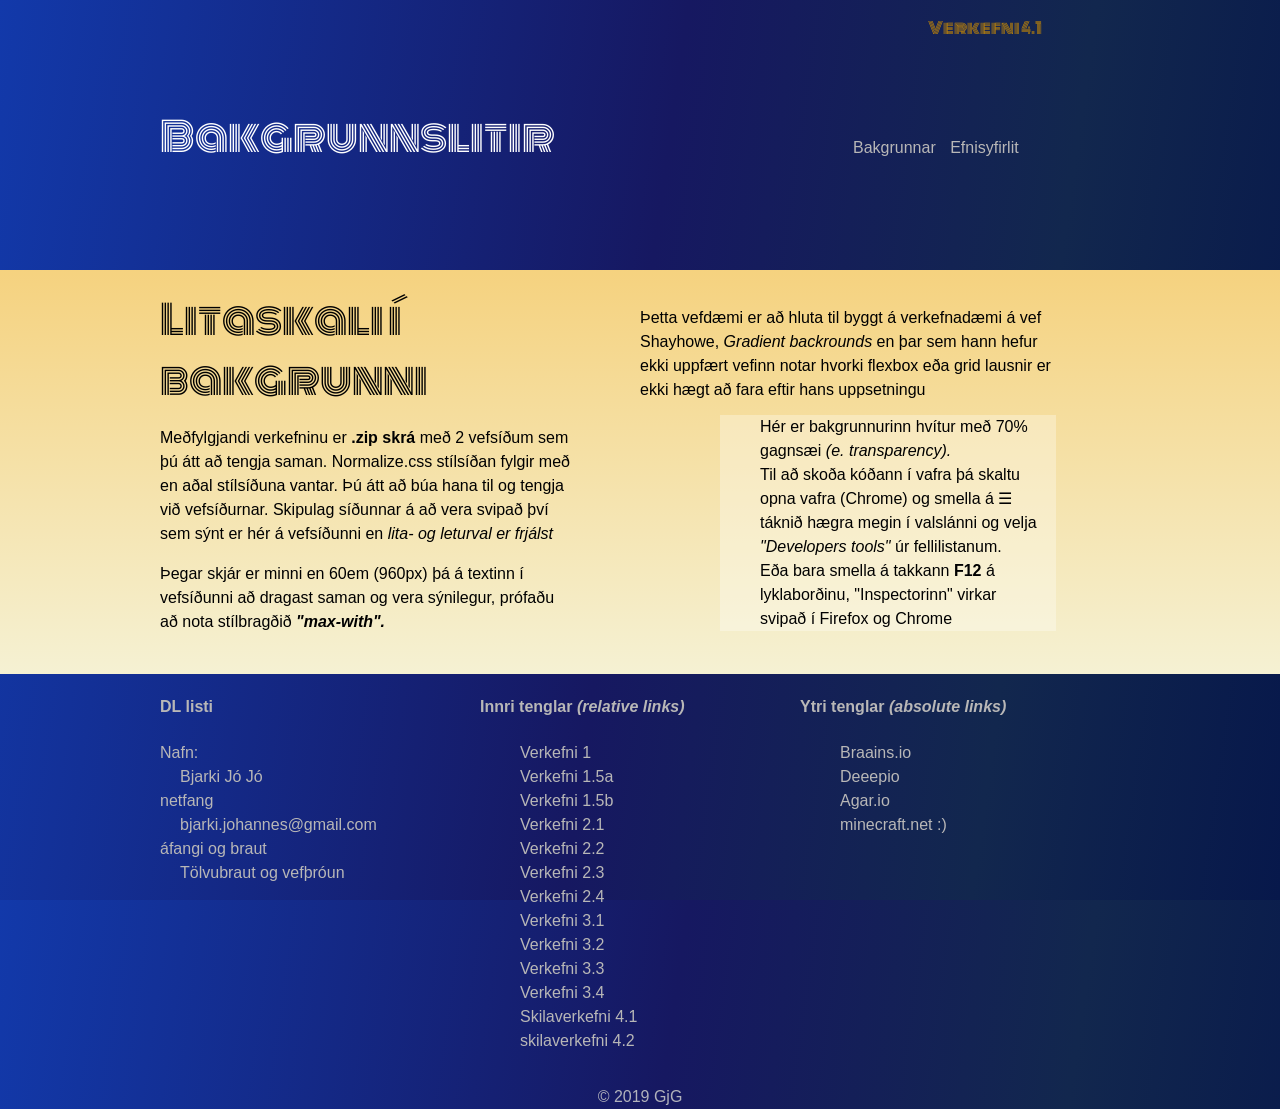
<file: index.html>
<!DOCTYPE html>
<html lang="is">
  <head>    
    <meta name="viewport" content="width=device-width, initial-scale=1.0">
    <meta charset="utf-8"> 
    <title>Verkefni 4.1 bakgrunnar</title>
    <!-- veljið leturgerð af http://fonts.google.com-->
    <style>
      @import url('https://fonts.googleapis.com/css?family=Monoton&display=swap');
      </style>
    <link rel="stylesheet" href="styles.css">
  </head>
  <body> 
    <header class="container  col-2">
      <div>
        <h1>
          Bakgrunnslitir
        </h1>
      </div>
      <div>
        <p class="verkefni">Verkefni 4.1</p>
        <nav class="topnav">
          <a href="#" title="bakgrunnar">Bakgrunnar</a>
          <a href="inner4.html" title="Efnisyfirlit">Efnisyfirlit</a>
        </nav>
      </div>
    </header>
    <section class="litur"> 
      <main class="container col-2 gap-4">
        <section>
          <h1>Litaskali í bakgrunni </h1>
          <p>Meðfylgjandi verkefninu er <strong>.zip skrá </strong>með 2 vefsíðum sem þú átt að tengja saman.  Normalize.css stílsíðan fylgir með en aðal stílsíðuna vantar. Þú átt að búa hana til og tengja við vefsíðurnar. Skipulag síðunnar á að vera svipað því sem sýnt er hér á vefsíðunni en <em>lita- og leturval er frjálst</em></p>       
          <p>Þegar skjár er minni en 60em (960px) þá á textinn í vefsíðunni að dragast saman og vera sýnilegur, prófaðu að nota stílbragðið <em><strong>"max-with".</strong></em></p>
        </section>
        <section> 
          <p>Þetta vefdæmi er að hluta til byggt á verkefnadæmi á vef Shayhowe,<em> Gradient backrounds</em> en þar sem hann hefur ekki uppfært vefinn notar hvorki flexbox eða grid lausnir er ekki hægt að fara eftir hans uppsetningu </p>
          <blockquote>Hér er bakgrunnurinn hvítur með 70% gagnsæi <i>(e. transparency).</i><br>Til að skoða kóðann í vafra þá skaltu opna vafra (Chrome) og smella á &#9776; táknið hægra megin í valslánni og velja <em>"Developers tools"</em> úr fellilistanum.<br> Eða bara smella á takkann <b>F12</b> á lyklaborðinu, "Inspectorinn" virkar svipað í Firefox og Chrome</blockquote></p>
        </section>
      </main>
    </section>
    <footer class="container col-3">
      <nav>
        <h4>DL listi </h4>
        <dt>Nafn:</dt>
        <dd>Bjarki Jó Jó</dd>
      <dt>netfang</dt>
        <dd>bjarki.johannes@gmail.com</dd>
      <dt>áfangi og braut</dt>
        <dd>Tölvubraut og vefþróun</dd>

      </nav>
      <nav>
        <h4>Innri tenglar <em>(relative links)</em></h4>
        <ul><!-- inner links hér þarf að aðlaga slóðir að eigin verkefnum -->
          <li><a href="skilaverkefni1.html">Verkefni 1</a></li>
          <li><a href="skilaverkefni1.5.a.html">Verkefni 1.5a</a></li>
          <li><a href="skilaverkefni1.5.b.html">Verkefni 1.5b</a></li>
          <li><a href="2.1.html">Verkefni 2.1</a></li>
          <li><a href="2.2.html">Verkefni 2.2</a></li>
          <li><a href="2.3.html">Verkefni 2.3</a></li>
          <li><a href="2.4.html">Verkefni 2.4</a></li>
          <li><a href="Skilaverkefni3Vef/3.1.html">Verkefni 3.1</a></li>
          <li><a href="Skilaverkefni3Vef/3.2.html">Verkefni 3.2</a></li>
          <li><a href="Skilaverkefni3Vef/3.3.html">Verkefni 3.3</a></li>
          <li><a href="Skilaverkefni3Vef/3.4.html">Verkefni 3.4</a></li>  
          <li><a href="#">Skilaverkefni 4.1</a></li>   
          <li><a href="inner.html">skilaverkefni 4.2</a></li>
        </ul>
      </nav>
      <nav>
        <h4>Ytri tenglar <em>(absolute links)</em></h4>
        <ul> <!-- Absolute links "target _blank" opnar nýjan glugga í vafranum !aðeins notað þegar vísað er út úr eigin vef-->
          <li> 
            <a href="http://www.modd.io/play/two-houses" target="_blank" title="Vefgrunnur">Braains.io</a>        
          </li>  
          <li>
            <a href="https://deeeep.io/new/" target="_blank" title="Vefgrunnur">Deeepio</a> 
          </li>
          <li>
            <a href="https://agar.io/#ffa" target="_blank" title="Vefgrunnur">Agar.io</a></li> 
          </li>
          <li>
            <a href="https://www.minecraft.net/en-us/download.jsp" target="_blank" title="Vefgrunnur">minecraft.net :)</a></li> 
          </li>
      </nav>
      </footer>
    <p class="copy">&copy; 2019 GjG</p>
  </body>
</html>
</file>
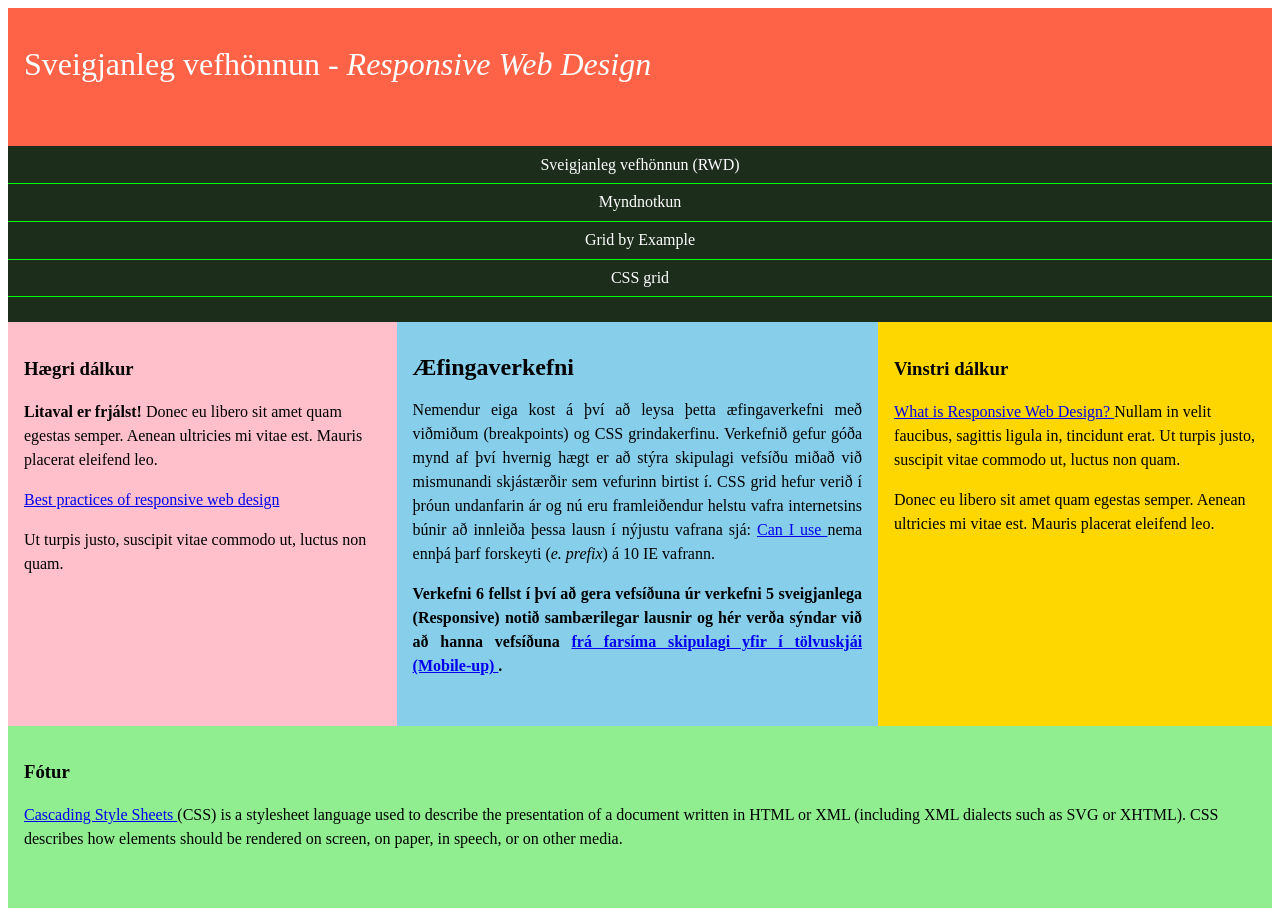
<file: Vef6/index.html>
<!DOCTYPE html>
<html>
<head>
	<meta name="viewport" content="width=device-width, initial-scale=1.0">
	<!-- "viewport" þvingar farsíma vafra til að birta gögn 1:1 og þá virka viðmið (breakpoints) í stílsíðum -->
	<meta charset="utf-8">
	<title>Verkefni 1</title>
	<link rel="stylesheet" type="text/css" href="styles.css">
</head> 
<body> 
    <nav class="topnav">
        <ul class="topmenu">
			<li><a href="https://bjarkijohannes.github.io/Vef6/index.html">Sveigjanleg vefhönnun (RWD)</a></li>
			<li><a href="https://bjarkijohannes.github.io/Vef6/myndir.html">Myndnotkun</a></li>
			<li><a href="https://gridbyexample.com/">Grid by Example</a></li>
			<li><a href="https://scrimba.com/g/gR8PTE">CSS grid</a></li>
		</ul>
    </nav>
	<header>
		<h1>Sveigjanleg vefhönnun - <i>Responsive Web Design</i></h1>
	</header>
	<main> 
		<article class="midja">
			<h2>Æfingaverkefni</h2>
			<p>Nemendur eiga kost á því að leysa þetta æfingaverkefni með viðmiðum (breakpoints) og CSS grindakerfinu. Verkefnið gefur góða mynd af því hvernig hægt er að stýra skipulagi vefsíðu miðað við mismunandi skjástærðir sem vefurinn birtist í. CSS grid hefur verið í þróun undanfarin ár og nú eru framleiðendur helstu vafra internetsins búnir að innleiða þessa lausn í nýjustu vafrana sjá: <a href="https://caniuse.com/"> Can I use </a> nema ennþá þarf forskeyti (<em>e. prefix</em>) á 10 IE vafrann.
			</p>
			<h4> Verkefni 6 fellst í því að gera vefsíðuna úr verkefni 5 sveigjanlega (Responsive) notið sambærilegar lausnir og hér verða sýndar við að hanna vefsíðuna <a href="https://developer.mozilla.org/en-US/docs/Web/CSS/CSS_Grid_Layout/Realizing_common_layouts_using_CSS_Grid_Layout"> frá farsíma skipulagi yfir í tölvuskjái (Mobile-up) </a>.
			</h4>
		</article>
		</article>
		<aside class="vinstri">
			<h3>Vinstri dálkur</h3>
			<p><a href="https://www.w3schools.com/html/html_responsive.asp"> What is Responsive Web Design? </a>  Nullam in velit faucibus, sagittis ligula in, tincidunt erat. Ut turpis justo, suscipit vitae commodo ut, luctus non quam.
			</p>
			<p>Donec eu libero sit amet quam egestas semper. Aenean ultricies mi vitae est. Mauris placerat eleifend leo.</p>
		</aside>
		<aside class="haegri">
			<h3>Hægri dálkur</h3>
			<p><strong>Litaval er frjálst!</strong> Donec eu libero sit amet quam egestas semper. Aenean ultricies mi vitae est. Mauris placerat eleifend leo.</p>
			<p><a href="https://www.uxpin.com/studio/blog/best-practices-examples-of-excellent-responsive-design/">Best practices of responsive web design </a>
			</p>
			<p>Ut turpis justo, suscipit vitae commodo ut, luctus non quam.
			</p>
		</aside>
	</main>
	<footer>
		<h3>Fótur</h3>
		<p><a href="https://developer.mozilla.org/en-US/docs/Web/CSS">Cascading Style Sheets </a>  (CSS) is a stylesheet language used to describe the presentation of a document written in HTML or XML (including XML dialects such as SVG or XHTML). CSS describes how elements should be rendered on screen, on paper, in speech, or on other media.</p>
	</footer>
</body>
</html>
</file>
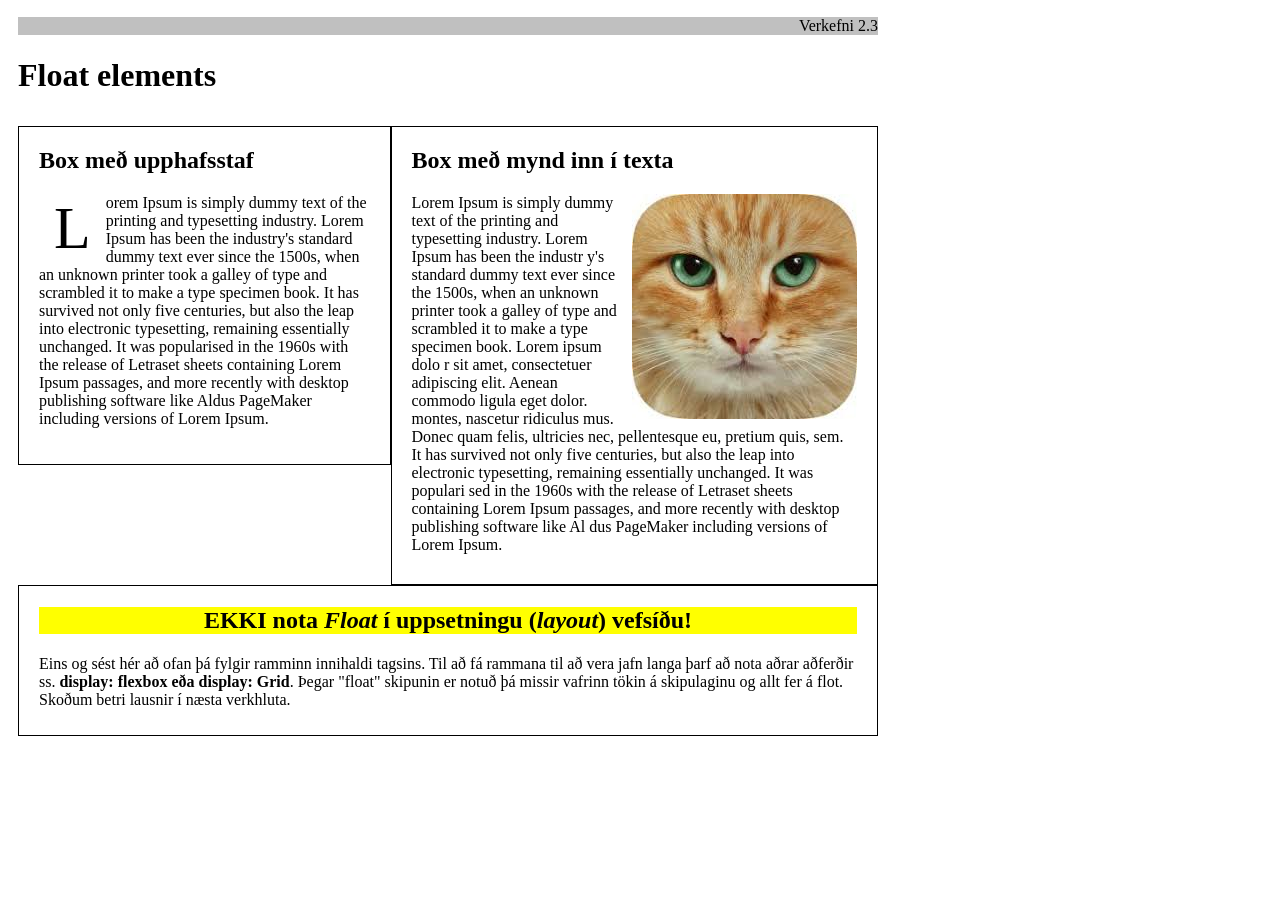
<file: Skilaverkefni2vef/verkefni-23/index.html>
<!DOCTYPE html>
<html lang="en">
  <head>
    <meta charset="utf-8">
    <title>Verkefni 2.3 float</title>
        <link rel="stylesheet" href="stilsidan.css">
  </head>
  <body>
    <header>
      <p>Verkefni 2.3</p>
      <h1>Float elements</h1>
    </header>
    <div class="group">
        <section class="box">
            <h2>Box með upphafsstaf</h2>
            <p><span class="bigL">L</span>orem Ipsum is simply dummy text of the printing and typesetting industry. Lorem Ipsum has been the industry's standard dummy text ever since the 1500s, when an unknown printer took a galley of type and scrambled it to make a type specimen book. It has survived not only five centuries, but also the leap into electronic typesetting, remaining essentially unchanged. It was popularised in the 1960s with the release of Letraset sheets containing Lorem Ipsum passages, and more recently with desktop publishing software like Aldus PageMaker including versions of Lorem Ipsum.</p>
        </section>
        <section class="box2">
            <h2>Box með mynd inn í texta</h2>
            <p><span class="imgR"><img src="cat.jpg"></span>Lorem Ipsum is simply dummy text of the printing and typesetting industry. Lorem Ipsum has been the industr
              y's standard dummy text ever since the 1500s, when an unknown printer took a galley of type and scrambled it to make a type specimen book. Lorem ipsum dolo
              r sit amet, consectetuer adipiscing elit. Aenean commodo ligula eget dolor.  
              montes, nascetur ridiculus mus. Donec quam felis, ultricies nec, pellentesque eu, pretium quis, sem.  It has survived not only five centuries, but also the leap into electronic typesetting, remaining essentially unchanged. It was populari
               sed in the 1960s with the release of Letraset sheets containing Lorem Ipsum passages, and more recently with desktop publishing software like Al
               dus PageMaker including versions of Lorem Ipsum.</p>
        </section>
    </div>
    <div class="group2">
        <section>
            <h2 class="athugid">EKKI nota <em>Float</em> í uppsetningu (<em>layout</em>) vefsíðu!</h2>
            <p>Eins og sést hér að ofan þá fylgir ramminn innihaldi tagsins. Til að fá rammana til að vera jafn langa þarf að nota aðrar aðferðir ss.<strong> display: flexbox eða display: Grid</strong>. Þegar "float" skipunin er notuð þá missir vafrinn tökin á skipulaginu og allt fer á flot. Skoðum betri lausnir í næsta verkhluta. </p>
        </section>
    </div>
  </body>
</html>
</file>
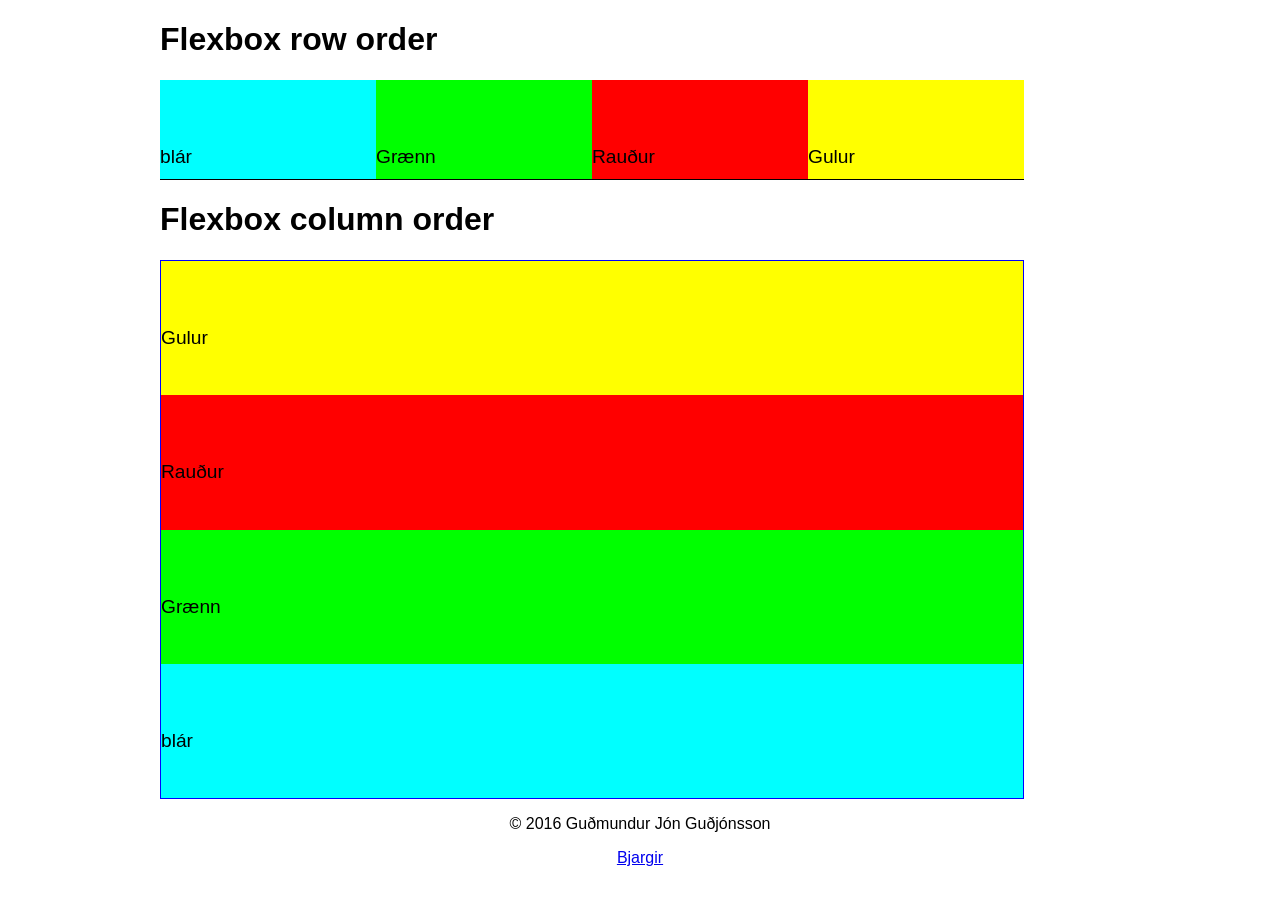
<file: Skilaverkefni2vef/verkefni-24/index.html>
<!DOCTYPE html>
<html>
<head>
	<meta charset="utf-8">
	<meta name="viewport" content="width=device-width, initial-scale=1.0">
	<meta name="description" content="Flexbox row & column order">
	<meta name="author" content="Guðmundur Jón Guðjónsson">
	<title>Flexbox row & column order</title>
	<link rel="stylesheet" type="text/css" href="order.css">
</head>
<body>
	<h1>Flexbox row order</h1>
	<section class="row">
		<div class="blar"><p class="box">blár</p></div>
		<div class="graenn"><p class="box">Grænn</p></div>
		<div class="raudur"><p class="box">Rauður</p></div>
		<div class="gulur"><p class="box">Gulur</p></div>
	</section>
	<h1>Flexbox column order</h1>
	<section class="col">
		<div class="blar"><p class="box">blár</p></div>
		<div class="graenn"><p class="box">Grænn</p></div>
		<div class="raudur"><p class="box">Rauður</p></div>
		<div class="gulur"><p class="box">Gulur</p></div>
	</section>
	<section>
		<footer>
			<p>&copy; 2016 Guðmundur Jón Guðjónsson</p>
			<p><a href="https://github.com/vefgrunnur/vefgrunnur.github.io/wiki" target="_blank"> Bjargir </a></p>
		</footer>
	</section>
</body>
</html>
</file>
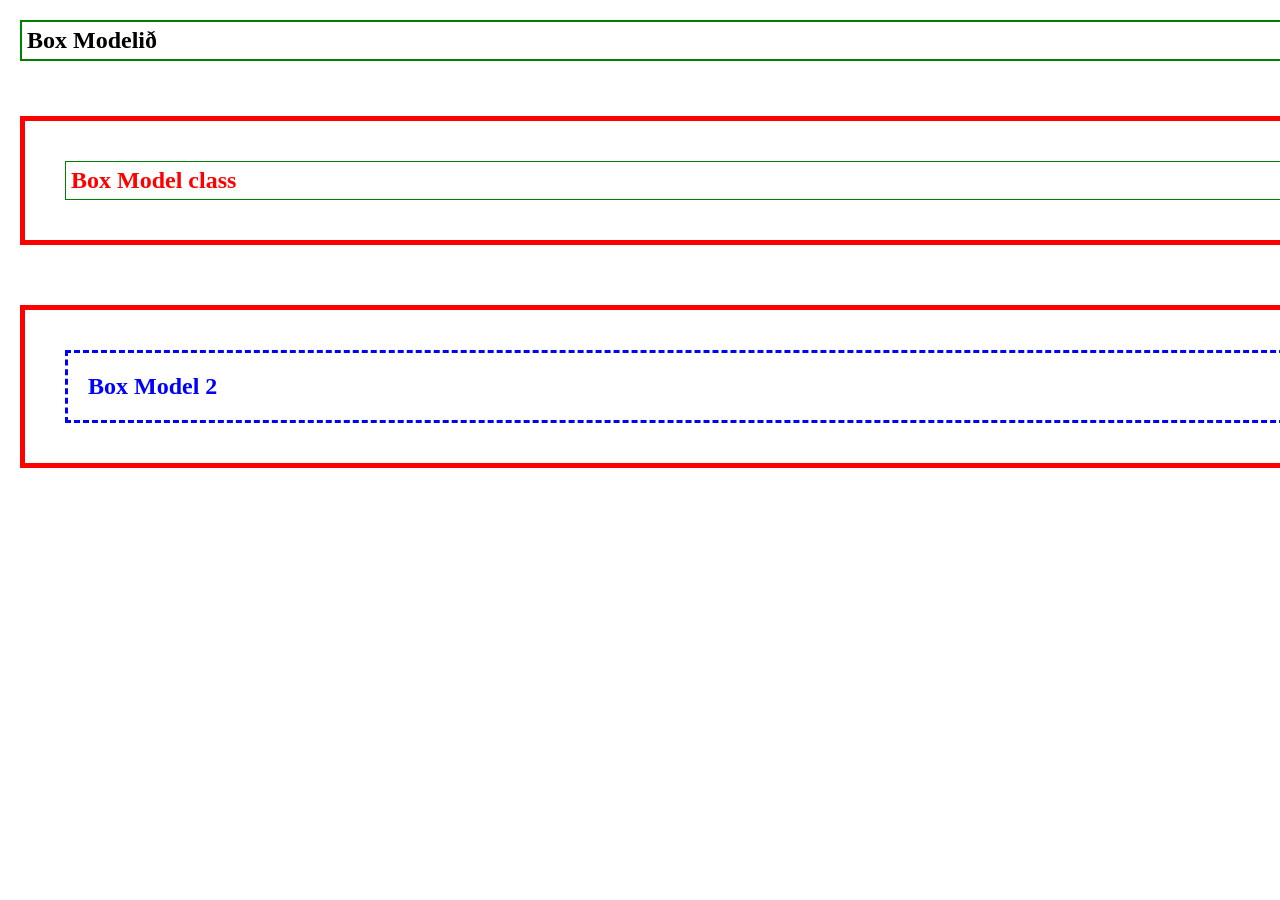
<file: 2.1.html>
<!DOCTYPE html>
<head>
    <meta charset="utf-8">
    <link rel = "stylesheet" href = "2.1.css">
</head>

<body>
    <section class = "container">
        
    <h1 class="Box1">Box Modelið</h1>
    <h1 class="Box2"><div class="red">Box Model class</div></h1>
    <h1 class="Box3"><div class="blue">Box Model 2</div></h1>

</section>

</body>
</html>
</file>
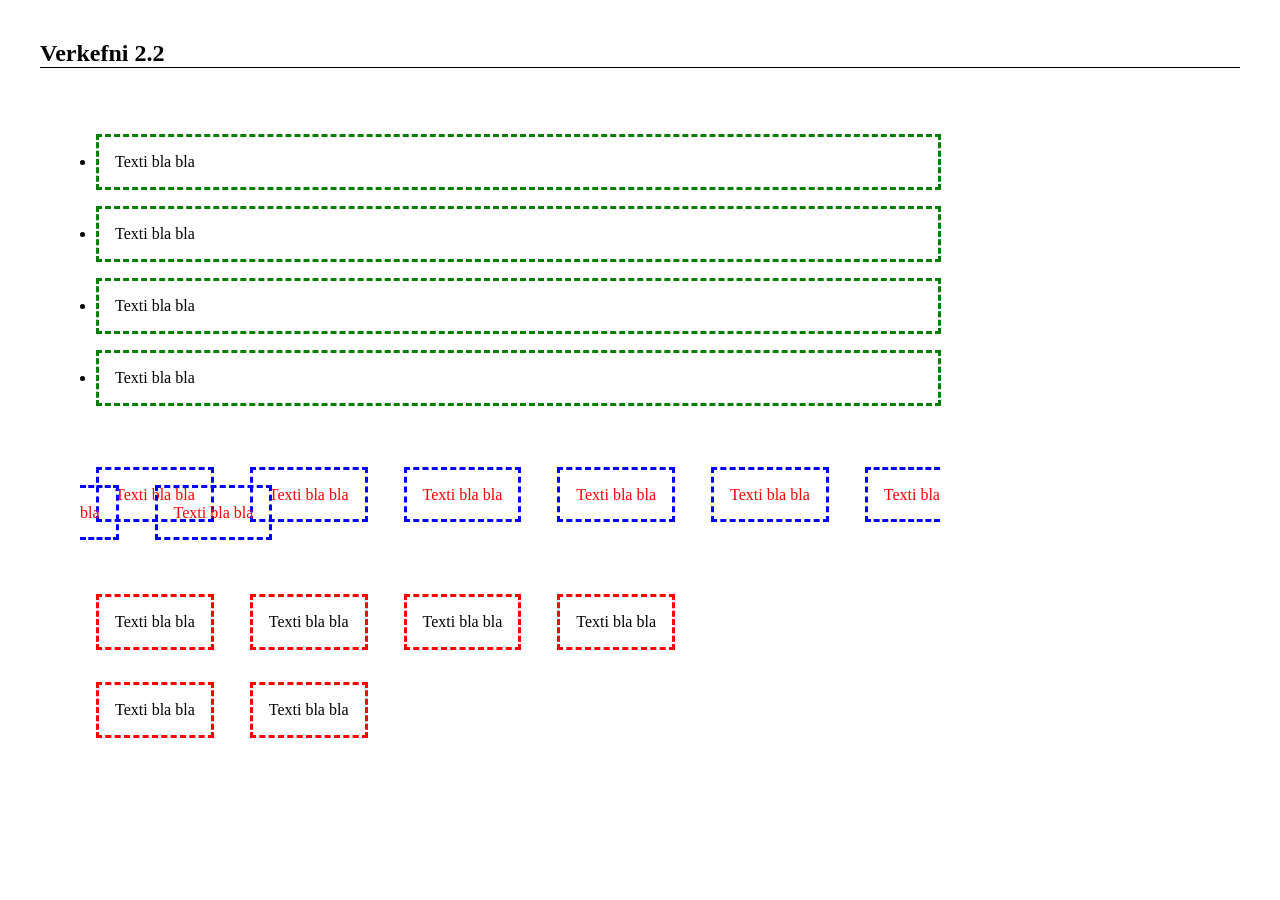
<file: 2.2.html>
<!DOCTYPE html>
<head>
    <meta charset="utf-8">
    <title>Box Modelið</title>
    <link rel="stylesheet" href="2.2.css">
</head>

<body>

<h2><strong>Verkefni 2.2</strong></h2>

<div class="container1"></div>
  
<ul class="intro">
<li>Texti bla bla</li>
<li>Texti bla bla</li>
<li>Texti bla bla</li>
<li>Texti bla bla</li>

</ul>
</div>


<div class="container2">

<div class="inline">

<p class="grid-item 1">Texti bla bla</p>
<p class="grid-item 2">Texti bla bla</p>
<p class="grid-item 3">Texti bla bla</p>
<p class="grid-item 4">Texti bla bla</p>
<p class="grid-item 5">Texti bla bla</p>
<p class="grid-item 6">Texti bla bla</p>
<p class="grid-item 7">Texti bla bla</p>


</div>
</div>
<div class="container3">
<ul class="in_line_block">
    <li>Texti bla bla</li>
    <li>Texti bla bla</li>
    <li>Texti bla bla</li>
    <li>Texti bla bla</li>
    <li>Texti bla bla</li>
    <li>Texti bla bla</li>
</ul>
</div>


</body>
</html>
</file>
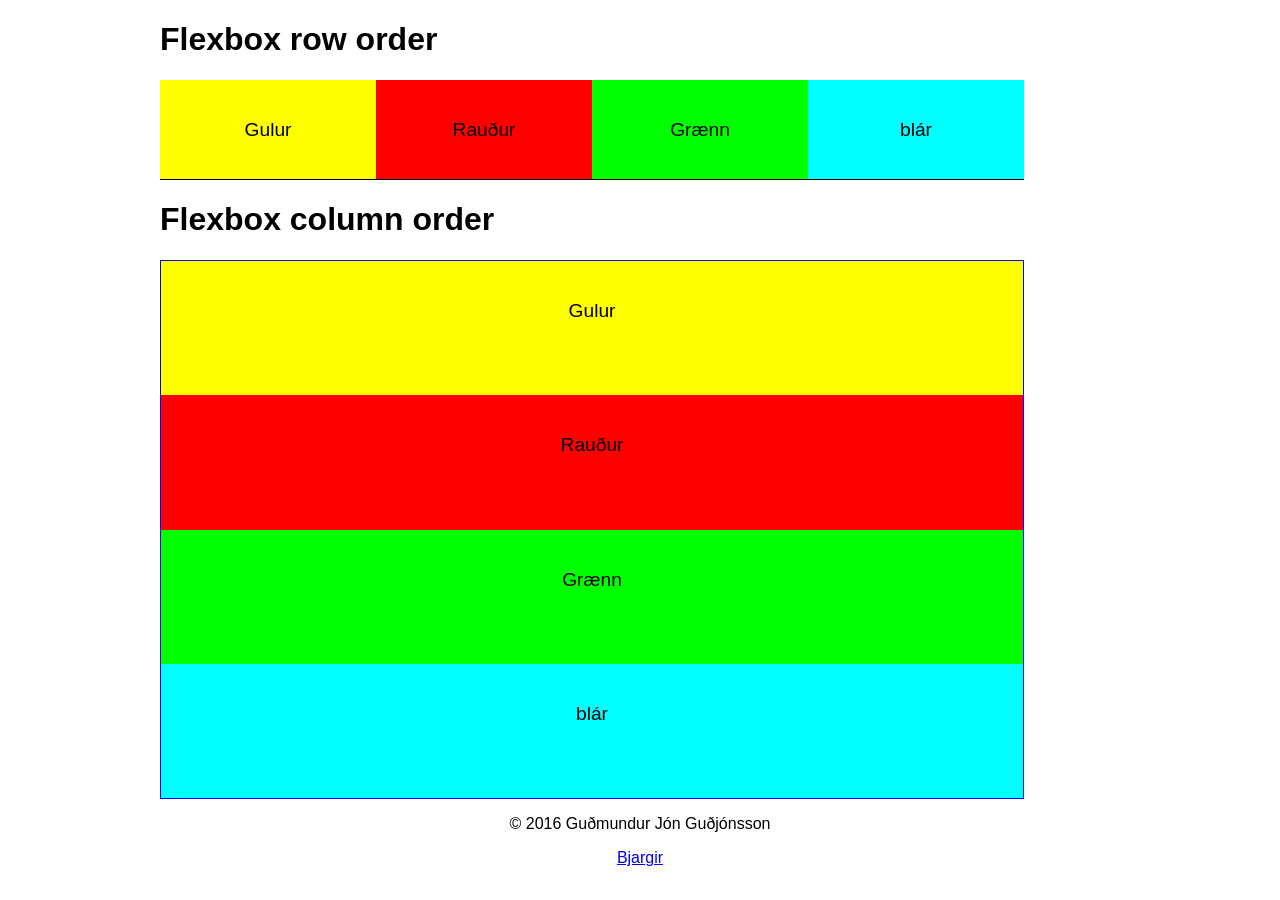
<file: 2.4.html>
<!DOCTYPE html>
<html>
<head>
	<meta charset="utf-8">
	<meta name="viewport" content="width=device-width, initial-scale=1.0">
	<meta name="description" content="Flexbox row & column order">
	<meta name="author" content="Guðmundur Jón Guðjónsson">
	<title>Flexbox row & column order</title>
	<link rel="stylesheet" type="text/css" href="order.css">
</head>
<body>
	<h1>Flexbox row order</h1>
	<section class="row">
		<div class="blar"><p class="box">blár</p></div>
		<div class="graenn"><p class="box">Grænn</p></div>
		<div class="raudur"><p class="box">Rauður</p></div>
		<div class="gulur"><p class="box">Gulur</p></div>
	</section>
	<h1>Flexbox column order</h1>
	<section class="col">
		<div class="blar"><p class="box">blár</p></div>
		<div class="graenn"><p class="box">Grænn</p></div>
		<div class="raudur"><p class="box">Rauður</p></div>
		<div class="gulur"><p class="box">Gulur</p></div>
	</section>
	<section>
		<footer>
			<p>&copy; 2016 Guðmundur Jón Guðjónsson</p>
			<p><a href="https://github.com/vefgrunnur/vefgrunnur.github.io/wiki" target="_blank"> Bjargir </a></p>
		</footer>
	</section>
</body>
</html>
</file>
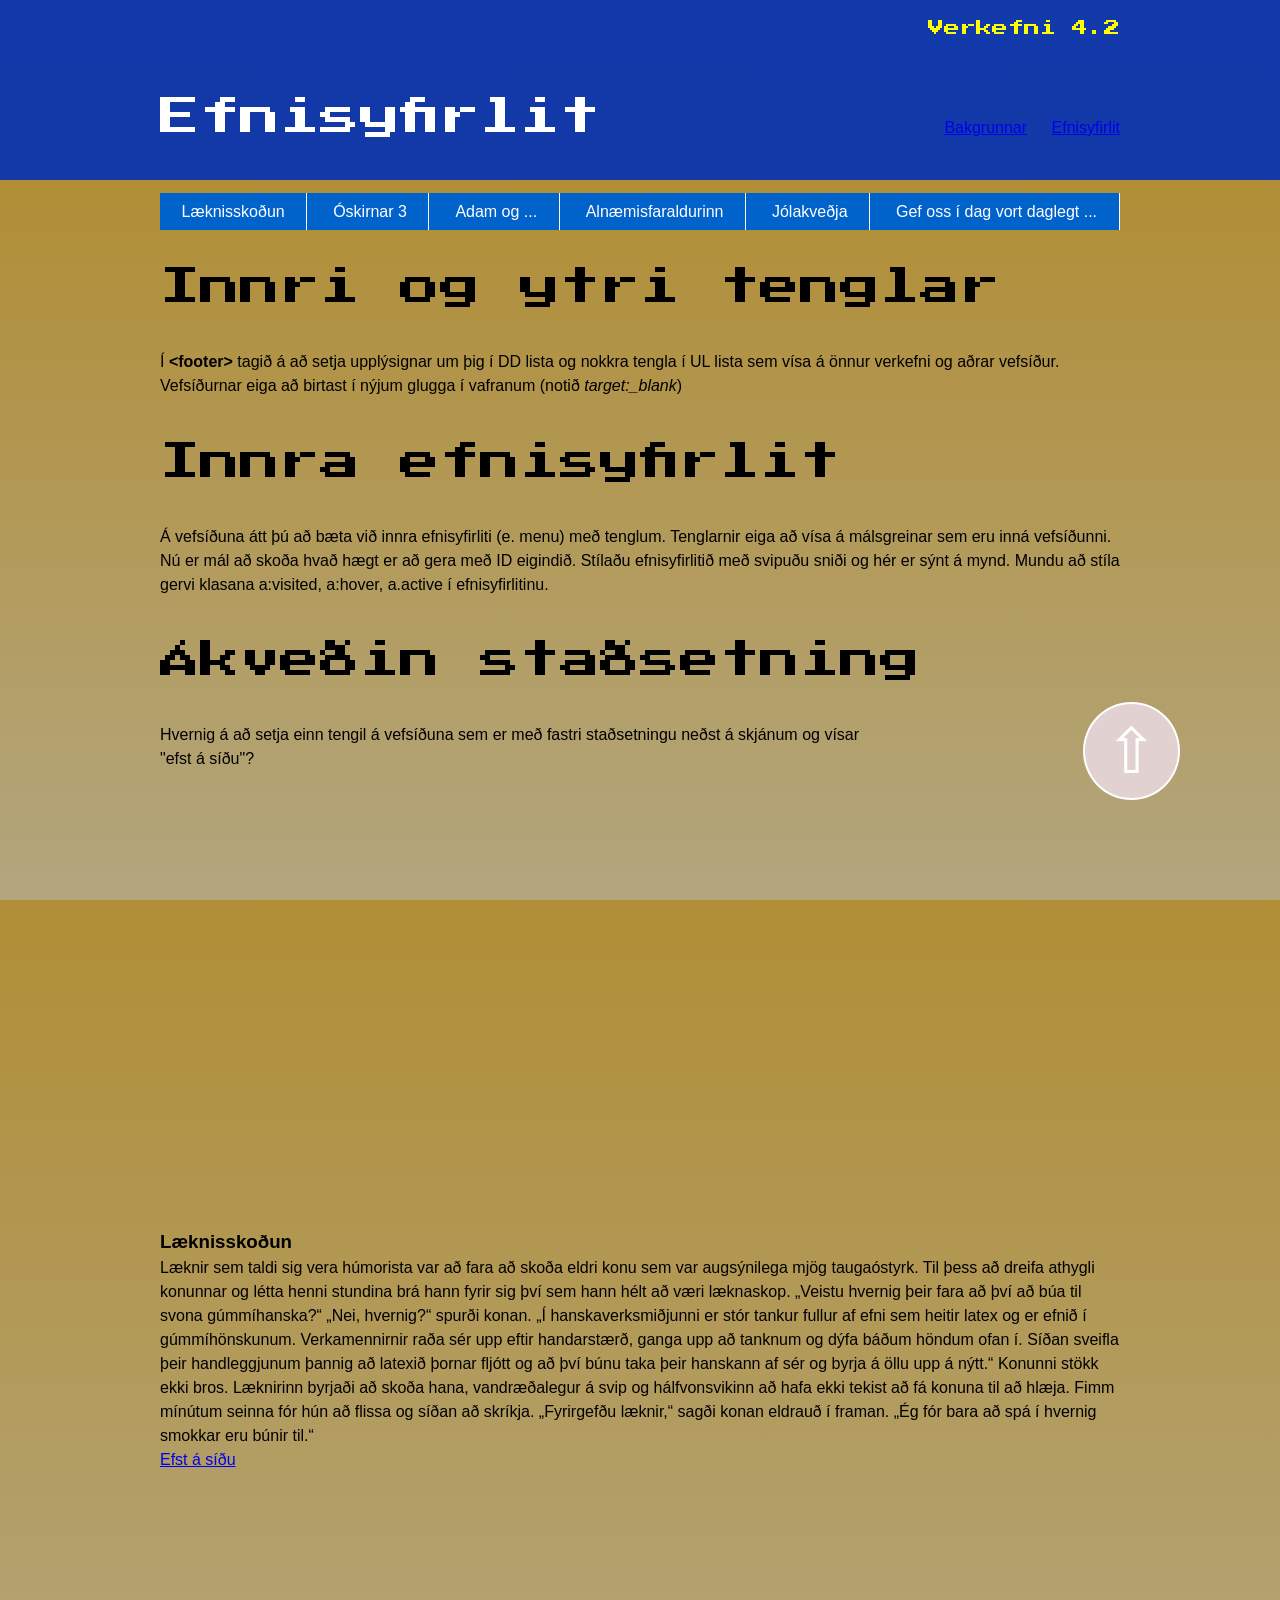
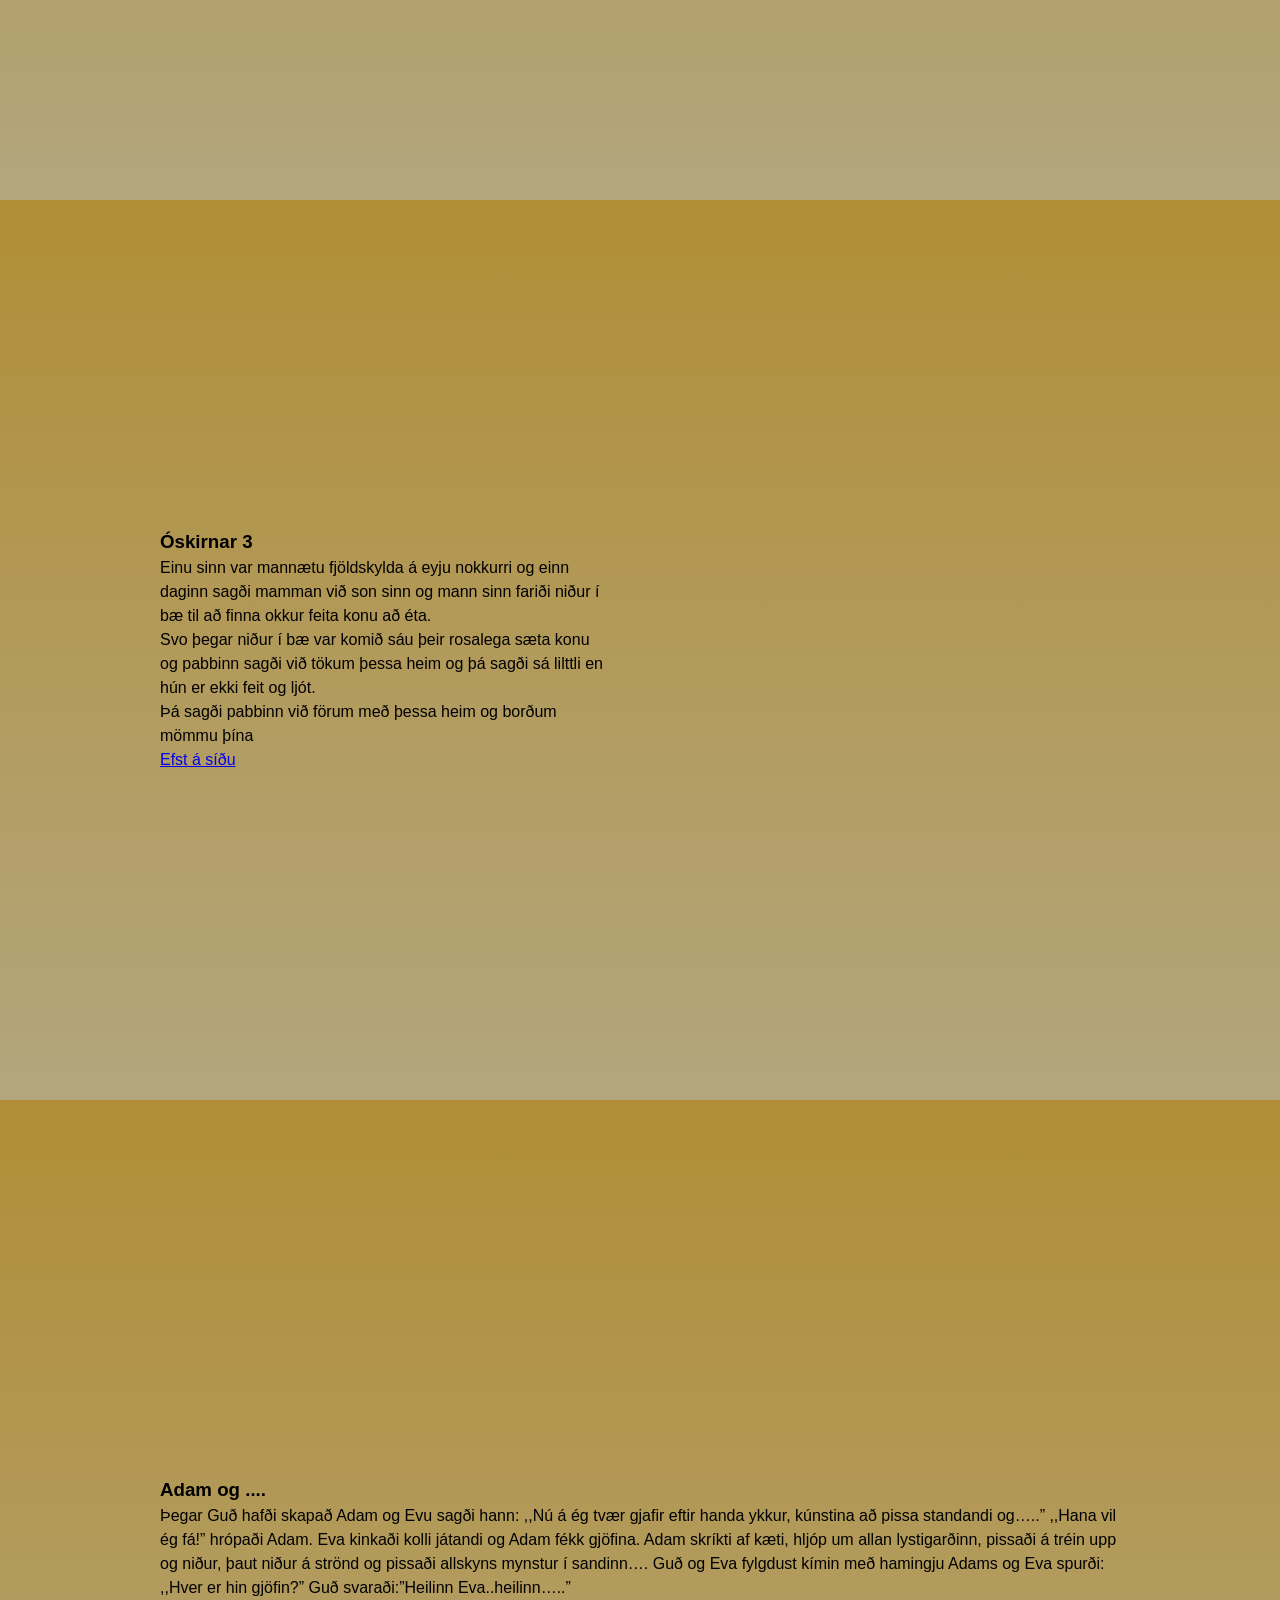
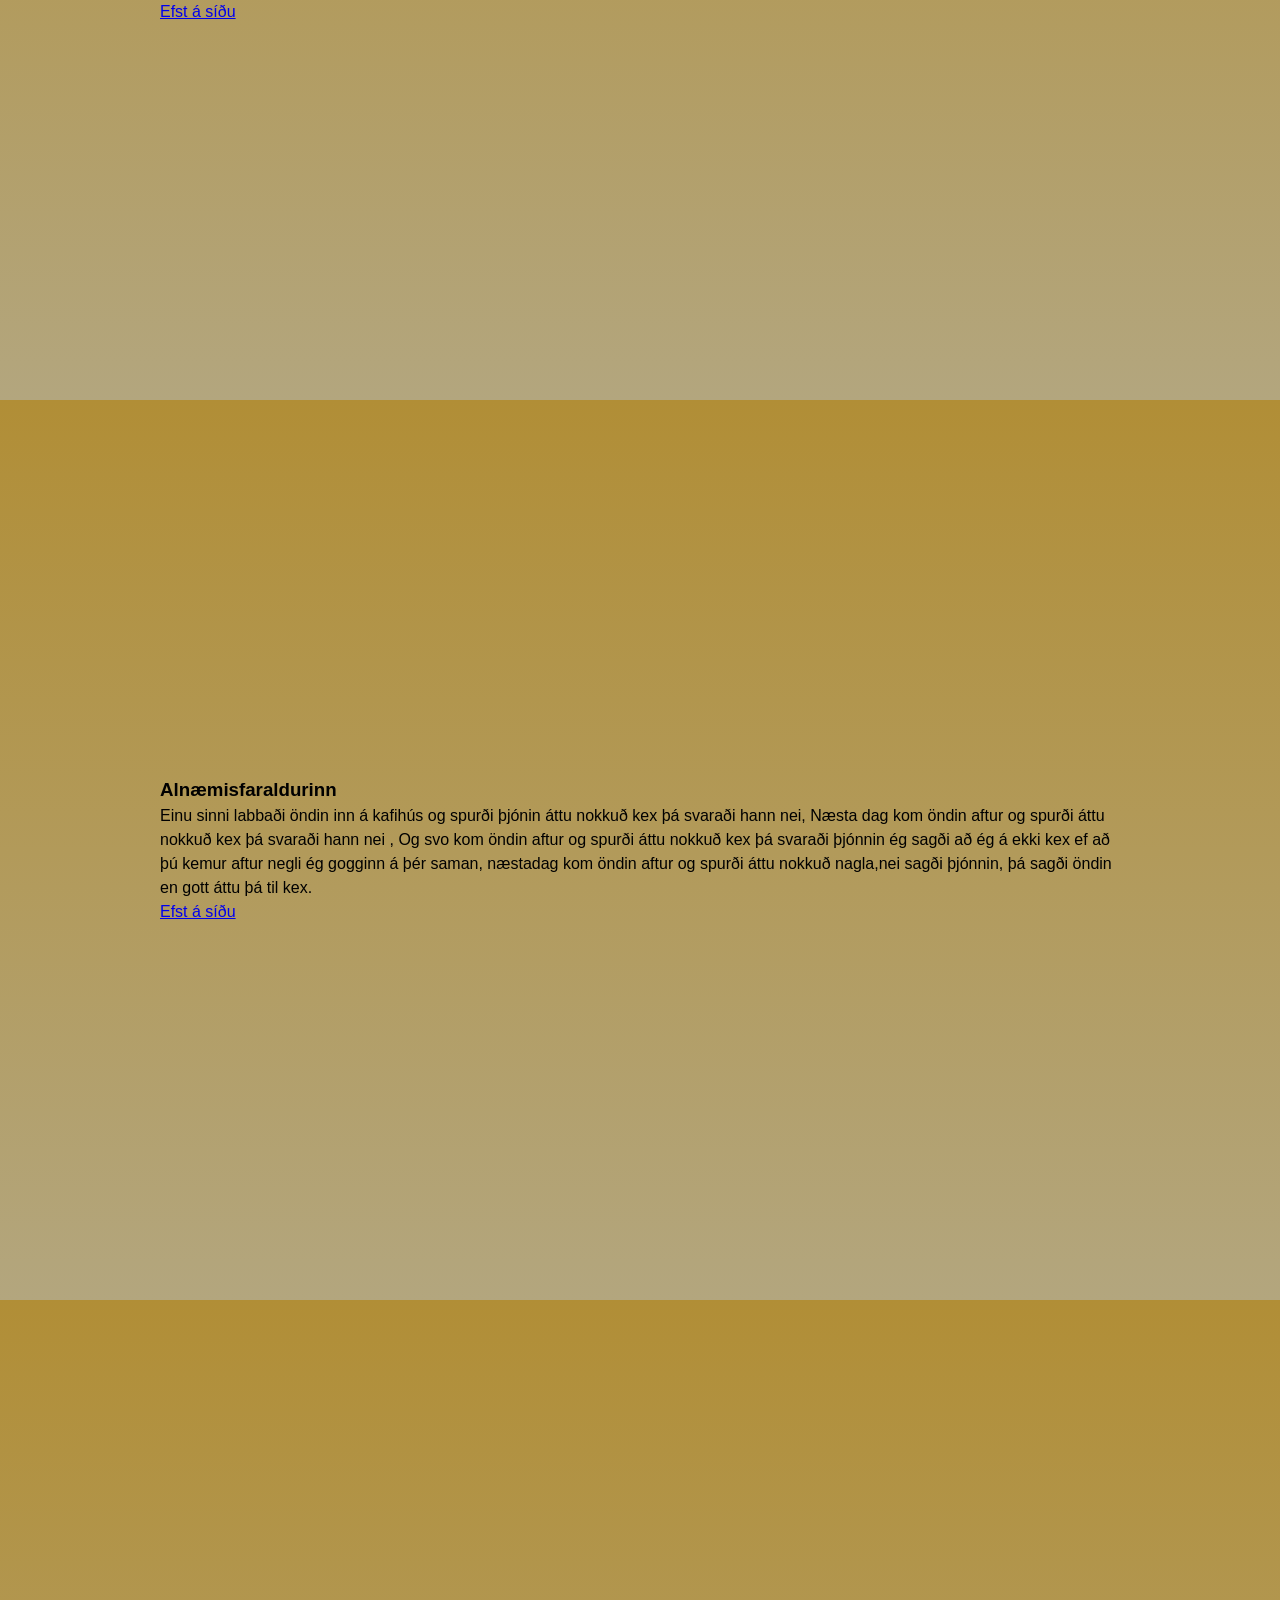
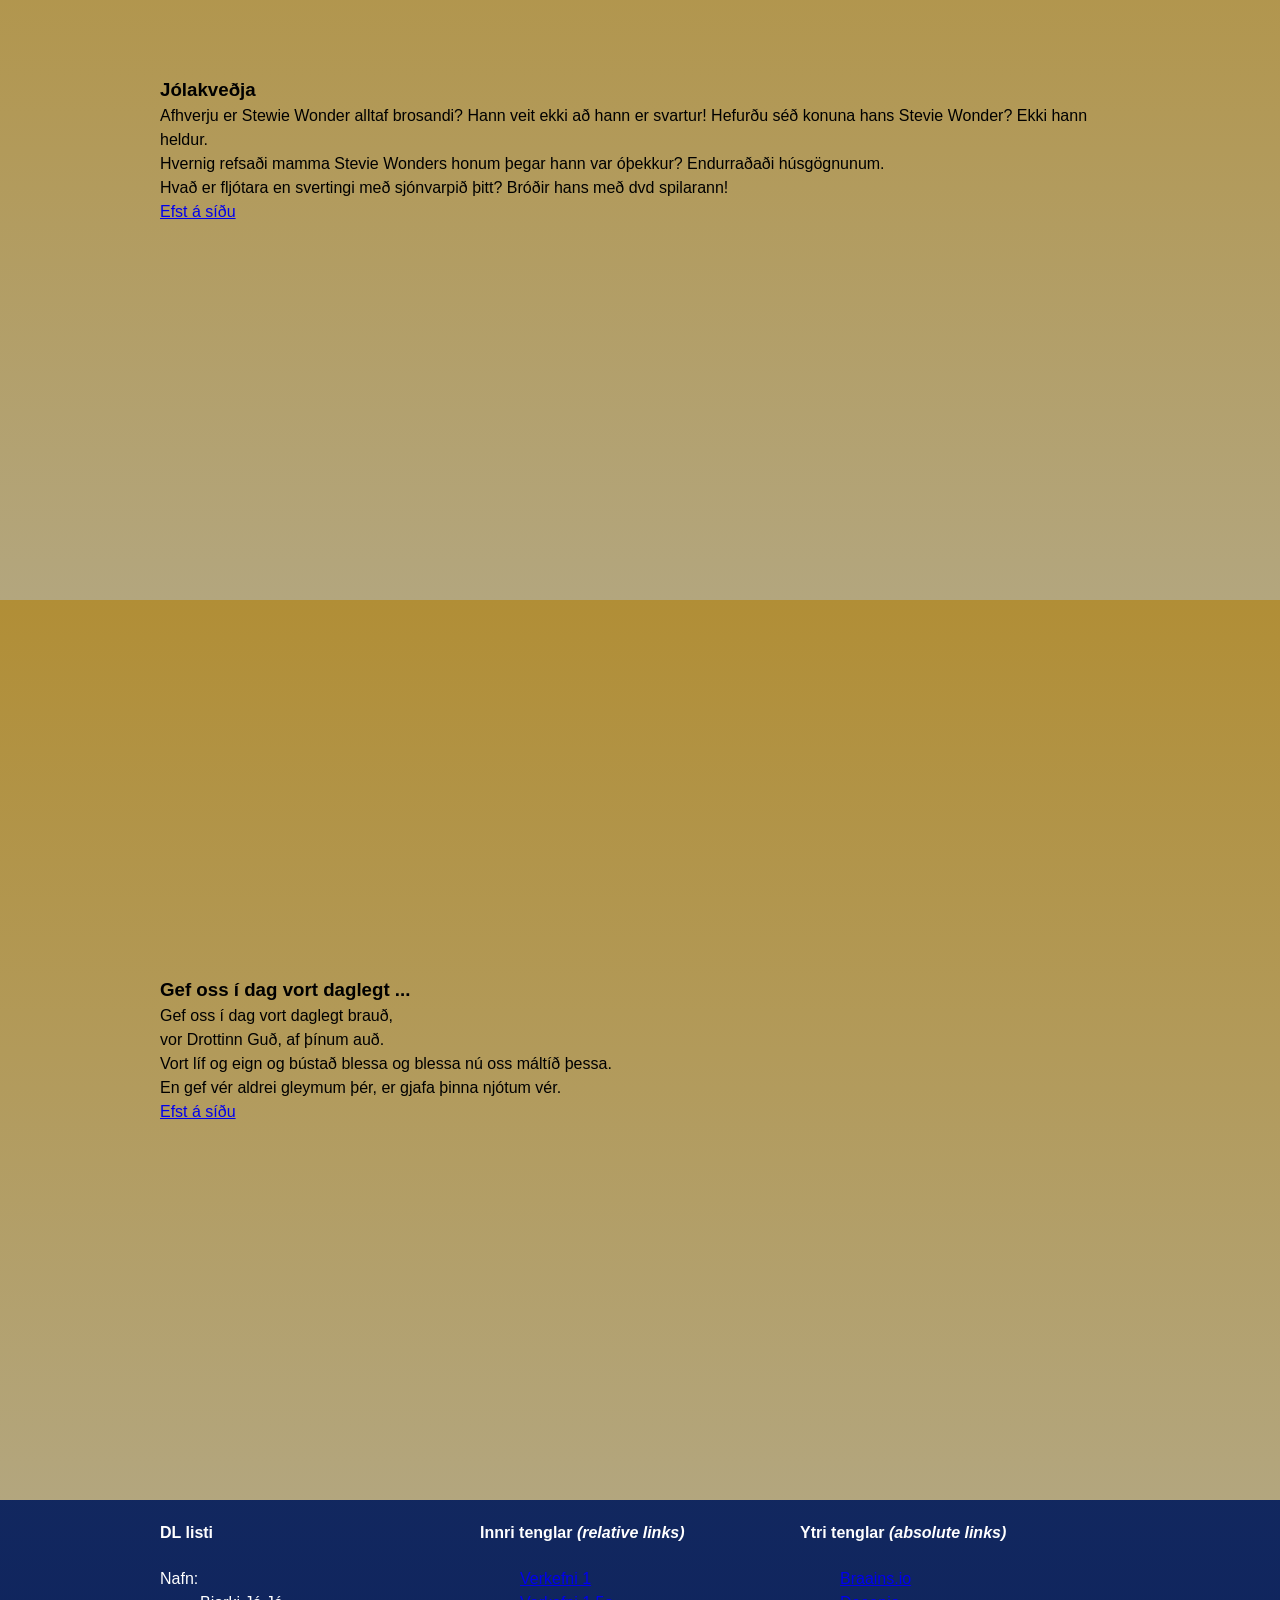
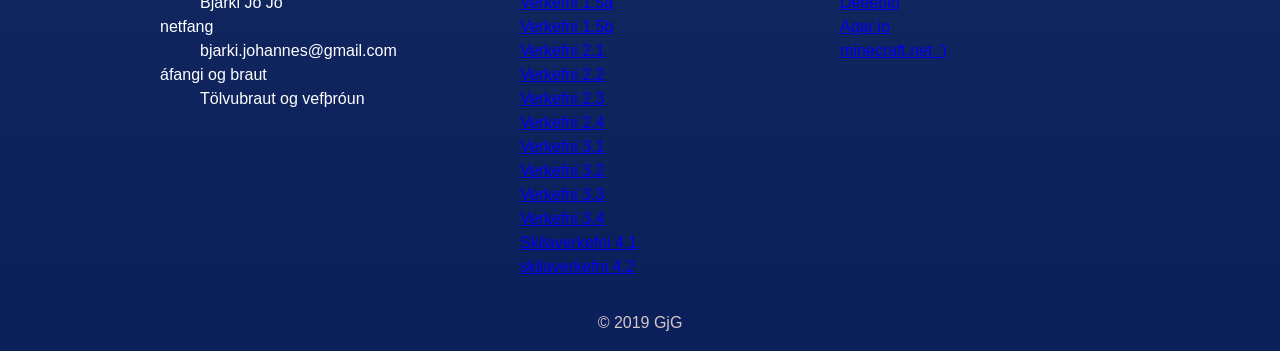
<file: inner.html>
<!DOCTYPE html>
<html lang="is">
  <head>
    <meta name="viewport" content="width=device-width, initial-scale=1.0">
    <meta charset="utf-8">
    <title>Verkefni 4.2 Efnisyfirlit og tenglar</title>
    <!-- veljið leturgerð af http://fonts.google.com-->
    <link rel="stylesheet" href="style2.css">
  </head>
  <body id=" ">
    <header class="container col-2">
      <div class="efni">
        <h1>
          Efnisyfirlit
        </h1>
      </div>
      <div class="header">
        <p class="verkefni ">Verkefni 4.2</p>
        <nav class="topnav ">
          <a href="index.html" title="bakgrunnar">Bakgrunnar</a>
          <a href="# " title="Efnisyfirlit">Efnisyfirlit</a>
        </nav>
      </div>
    </header>
    <div class="main">
      <section class="container efri">
        <nav class="innermenu"> 
          <a href="#Læknisskoðun">Læknisskoðun</a> <!-- #læknis = tengi á id -->
          <a href="#Óskirnar">Óskirnar 3</a>
          <a href="#Adam">Adam og ...</a>
          <a href="#Alnæmi">Alnæmisfaraldurinn</a>
          <a href="#Jólakveðja">Jólakveðja</a>
          <a href="#Gefoss">Gef oss í dag vort daglegt ... </a>
        </nav> 
        <h1>Innri og ytri tenglar</h1>
        <p>Í <strong>&lt;footer&gt;</strong> tagið á að setja upplýsignar um þig í DD lista og nokkra tengla í UL lista sem vísa á önnur verkefni og aðrar vefsíður. Vefsíðurnar eiga að birtast í nýjum glugga í vafranum (notið <i>target:_blank</i>)</p>
        <h1>Innra efnisyfirlit</h1>
        <p>Á vefsíðuna átt þú að bæta við innra efnisyfirliti (e. menu) með tenglum.  Tenglarnir eiga að vísa á málsgreinar sem eru inná vefsíðunni. Nú er mál að skoða hvað hægt er að gera með ID eigindið. Stílaðu efnisyfirlitið með svipuðu sniði og hér er sýnt á mynd. Mundu að stíla gervi klasana a:visited, a:hover, a.active í efnisyfirlitinu. </p>
        <h1>Ákveðin staðsetning</h1>
        <p>Hvernig á að setja einn tengil á vefsíðuna sem er með fastri staðsetningu neðst á skjánum og  vísar <br> "efst á síðu"?</p>
      </section>
    </div>
    <div class="main neðri" id="Læknisskoðun">
      <section class="container  a" >
          <h3>Læknisskoðun</h3>
          <p>Læknir sem taldi sig vera húmorista var að fara að skoða eldri konu sem var augsýnilega mjög taugaóstyrk. Til þess að dreifa athygli konunnar og létta henni stundina brá hann fyrir sig því sem hann hélt að væri læknaskop.
              „Veistu hvernig þeir fara að því að búa til svona gúmmíhanska?“
              „Nei, hvernig?“ spurði konan.
              „Í hanskaverksmiðjunni er stór tankur fullur af efni sem heitir latex og er efnið í gúmmíhönskunum. Verkamennirnir raða sér upp eftir handarstærð, ganga upp að tanknum og dýfa báðum höndum ofan í. Síðan sveifla þeir handleggjunum þannig að latexið þornar fljótt og að því búnu taka þeir hanskann af sér og byrja á öllu upp á nýtt.“
              Konunni stökk ekki bros. Læknirinn byrjaði að skoða hana, vandræðalegur á svip og hálfvonsvikinn að hafa ekki tekist að fá konuna til að hlæja. Fimm mínútum seinna fór hún að flissa og síðan að skríkja.
              „Fyrirgefðu læknir,“ sagði konan eldrauð í framan. „Ég fór bara að spá í hvernig smokkar eru búnir til.“ 
          
          </p><p>          
              
    
          <p><a href=" ">Efst á síðu</a></p>
      </section>
    </div>
    <div class="main neðri" id="Óskirnar">
      <section class="container gap-4 col-2  ">
        <div>
            <h3 class=" ">Óskirnar 3</h3>
            <p>Einu sinn var mannætu fjöldskylda á eyju nokkurri og einn daginn sagði mamman við son sinn og mann sinn fariði niður í bæ til að finna okkur feita konu að éta. 
          
              </p><p>          
                  Svo þegar niður í bæ var komið sáu þeir rosalega sæta konu og pabbinn sagði við tökum þessa heim og þá sagði sá lilttli en hún er ekki feit og ljót.
              </p><p>          
                  Þá sagði pabbinn við förum með þessa heim og borðum mömmu þína
              </p><p>          
              
 
          <p><a href=" ">Efst á síðu</a></p>
        </div>
      </section>
    </div>
    <div class="main" id="Adam">
      <section class="container neðri " >
          <h3 class=" ">Adam og ....</h3>
          <P>Þegar Guð hafði skapað Adam og Evu sagði hann:
              ,,Nú á ég tvær gjafir eftir handa ykkur, kúnstina að pissa standandi og…..” ,,Hana vil ég fá!” hrópaði Adam. Eva kinkaði kolli játandi og Adam fékk gjöfina. Adam skríkti af kæti, hljóp um allan lystigarðinn, pissaði á tréin upp og niður, þaut niður á strönd og pissaði allskyns mynstur í sandinn….
              Guð og Eva fylgdust kímin með hamingju Adams og Eva spurði: ,,Hver er hin gjöfin?” Guð svaraði:”Heilinn Eva..heilinn…..”
          </p>
          <p><a href=" ">Efst á síðu</a></p>
      </section>
    </div>
    <div class="main" id="Alnæmi">
      <section class="container neðri ">
          <h3 class=" ">Alnæmisfaraldurinn</h3>
            <p>Einu sinni labbaði öndin inn á kafihús og spurði þjónin áttu nokkuð kex þá svaraði

                hann nei,
                
                Næsta dag kom öndin aftur og spurði  áttu nokkuð kex þá svaraði hann nei ,
                
                Og svo kom öndin aftur og spurði  áttu nokkuð kex þá svaraði þjónnin ég sagði
                
                að ég á ekki kex ef að þú kemur aftur negli ég gogginn á þér saman,
                
                næstadag kom öndin aftur og spurði áttu nokkuð nagla,nei sagði þjónnin,
                
                þá sagði öndin en gott áttu þá til  kex.
            </p><p>
            
  
          <p><a href=" ">Efst á síðu</a></p>
      </section>
    </div>
    <div class="main" id="Jólakveðja">
      <section class="container neðri">
          <h3 class=" ">Jólakveðja</h3>
          <p>Afhverju er Stewie Wonder alltaf brosandi?

            Hann veit ekki að hann er svartur!
            
            Hefurðu séð konuna hans Stevie Wonder?
            
            Ekki hann heldur.
            </p><p>
              Hvernig refsaði mamma Stevie Wonders honum þegar hann var óþekkur?

              Endurraðaði húsgögnunum.
            </p><p>
              Hvað er fljótara en svertingi með sjónvarpið þitt?

              Bróðir hans með dvd spilarann!
            </p><p>
           
            </p><p><a href=" ">Efst á síðu</a></p>
        </section>
      </div>
      <div class="main" id="Gefoss">
        <section class="container neðri">
          <h3 class=" ">Gef oss í dag vort daglegt ... </h3>
          <p>Gef oss í dag vort daglegt brauð,
            </p><p>
              vor Drottinn Guð, af þínum auð.
            </p><p>
              Vort líf og eign og bústað blessa
              og blessa nú oss máltíð þessa.
            </p><p>
              En gef vér aldrei gleymum þér,
er gjafa þinna njótum vér.
          </p><p><a href=" ">Efst á síðu</a></p>
        </section>
      </div>
      <footer class="container col-3">
          <nav>
            <h4>DL listi </h4>
            <dt>Nafn:</dt>
            <dd>Bjarki Jó Jó</dd>
          <dt>netfang</dt>
            <dd>bjarki.johannes@gmail.com</dd>
          <dt>áfangi og braut</dt>
            <dd>Tölvubraut og vefþróun</dd>
  
          </nav>
          <nav>
            <h4>Innri tenglar <em>(relative links)</em></h4>
            <ul><!-- inner links -- hér þarf að aðlaga slóðir að eigin verkefnum -->
              <li><a href="skilaverkefni1.html">Verkefni 1</a></li>
              <li><a href="skilaverkefni1.5.a.html">Verkefni 1.5a</a></li>
              <li><a href="skilaverkefni1.5.b.html">Verkefni 1.5b</a></li>
              <li><a href="2.1.html">Verkefni 2.1</a></li>
              <li><a href="2.2.html">Verkefni 2.2</a></li>
              <li><a href="2.3.html">Verkefni 2.3</a></li>
              <li><a href="2.4.html">Verkefni 2.4</a></li>
              <li><a href="Skilaverkefni3Vef/3.1.html">Verkefni 3.1</a></li>
              <li><a href="Skilaverkefni3Vef/3.2.html">Verkefni 3.2</a></li>
              <li><a href="Skilaverkefni3Vef/3.3.html">Verkefni 3.3</a></li>
              <li><a href="Skilaverkefni3Vef/3.4.html">Verkefni 3.4</a></li>  
              <li><a href="index.html">Skilaverkefni 4.1</a></li>   
              <li><a href="#">skilaverkefni 4.2</a></li>  
            </ul>
          </nav>
          <nav>
            <h4>Ytri tenglar <em>(absolute links)</em></h4>
            <ul> <!-- Absolute links "target _blank" opnar nýjan glugga í vafranum !aðeins notað þegar vísað er út úr eigin vef-->
              <li> 
                <a href="http://www.modd.io/play/two-houses" target="_blank" title="Vefgrunnur">Braains.io</a>        
              </li>  
              <li>
                <a href="https://deeeep.io/new/" target="_blank" title="Vefgrunnur">Deeepio</a> 
              </li>
              <li>
                <a href="https://agar.io/#ffa" target="_blank" title="Vefgrunnur">Agar.io</a></li> 
              </li>
              <li>
                <a href="https://www.minecraft.net/en-us/download.jsp" target="_blank" title="Vefgrunnur">minecraft.net :)</a></li> 
              </li>
          </nav>
        </footer>
      <p class="copy">&copy; 2019 GjG</p>
    <!--tengill með absolute staðsetningu -->
    <a href=" " class="takki" title="Efst á síðu"> &#8679; </a>
  </body>
</html>
</file>
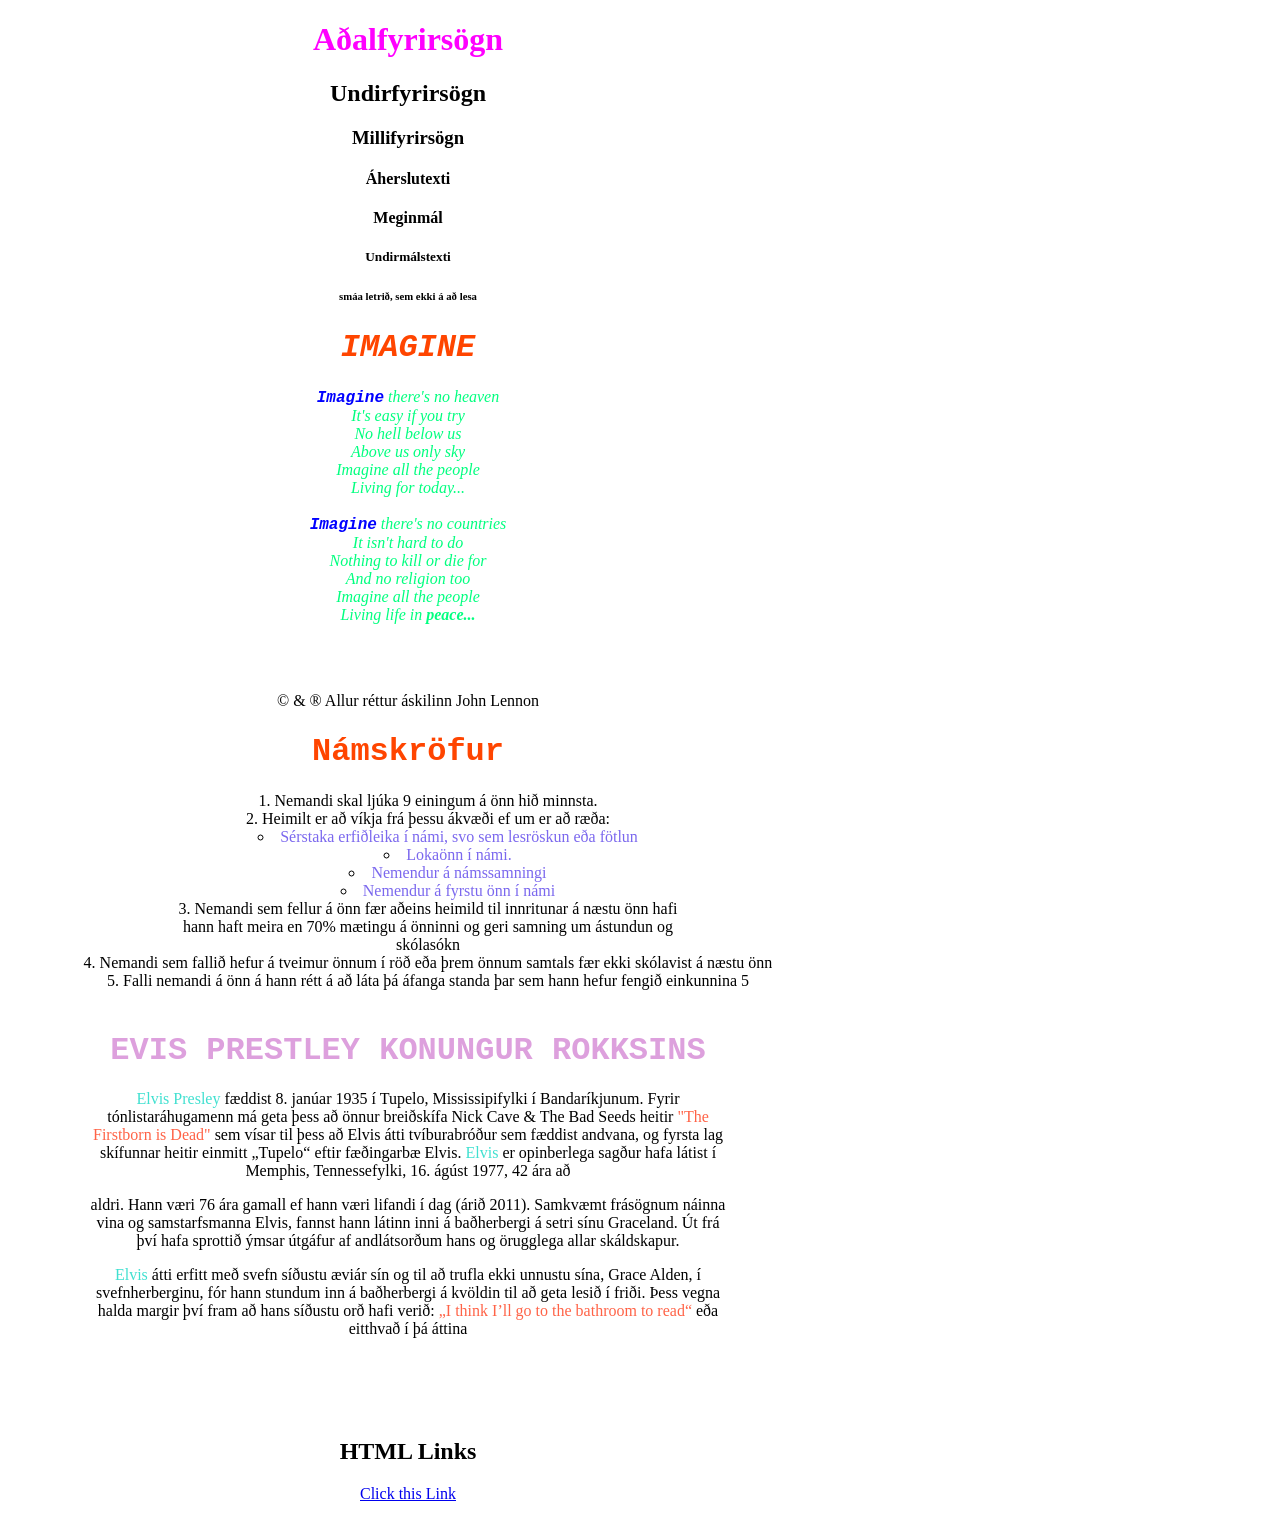
<file: skilaverkefni1.5.a.html>
<!DOCTYPE HTML>
<html>

  <head>
    <meta charset="utf-8"> 
    <title> Verkefni 1</title>
    <link rel = "stylesheet" href = "Skilaverkefni1.5.css">
  </head> 

<body>
    <header class="container">
    <div class="intro">
    <h1>Aðalfyrirsögn<h1>
    <h2>Undirfyrirsögn<h2>
    <h3>Millifyrirsögn<h3>
    <h4>Áherslutexti<h4>
    <p>Meginmál</p>
    <h5>Undirmálstexti<h5>
    <h6>smáa letrið, sem ekki á að lesa</h6>
    </div>
    
    <div class="intro2">
      <h1><em><span style="font-family:'Courier New', Courier, monospace">IMAGINE</span></em></h1>
    <em><strong><p><span class="Imagine"><span style="font-family: 'Courier New', Courier, monospace">Imagine</span></span></strong> <span class="poem1"> there's no heaven<br>
    It's easy if you try<br>
    No hell below us<br>
    Above us only sky<br>
    Imagine all the people<br>
    Living for today...<br>
    <br>
    <strong><span class="Imagine2"><span style="font-family: 'Courier New', Courier, monospace">Imagine</span></span></strong> there's no countries</strong><br>
    It isn't hard to do<br>
    Nothing to kill or die for<br>
    And no religion too<br>
    Imagine all the people<br>
    Living life in<strong> peace...</span></strong></p></em> <br>
    <br>                     
    <p>© & ® Allur réttur áskilinn John Lennon </p>       
  </div>

  <!-- Main page -->
  <div class="mainP">
   <h1><span style="font-family:'Courier New', Courier, monospace">Námskröfur</span></h1>

    <ol>
      <li> Nemandi skal ljúka 9 einingum á önn hið minnsta.</li>
      <li> Heimilt er að víkja frá þessu ákvæði ef um er að ræða:</li>
        <ul>
          <li><span class="nams1">Sérstaka erfiðleika í námi, svo sem lesröskun eða fötlun</span></li>
          <li><span class="nams2">Lokaönn í námi.</span></li>
          <li><span class="nams3">Nemendur á námssamningi</span></li>
          <li><span class="nams4">Nemendur á fyrstu önn í námi</span></li>
        </ul> 
        <start="3">
        <li> Nemandi sem fellur á önn fær aðeins heimild til innritunar á næstu önn hafi<br>
          hann haft meira en 70% mætingu á önninni og geri samning um ástundun og<br>
          skólasókn</li>
        <li>Nemandi sem fallið hefur á tveimur önnum í röð eða þrem önnum samtals fær
            ekki skólavist á næstu önn</li>
        <li>Falli nemandi á önn á hann rétt á að láta þá áfanga standa þar sem hann hefur
            fengið einkunnina 5</li>
      </ol>
    </div>

    <div class="Elvis">
    <h1><span style="font-family: 'Courier New', Courier, monospace">EVIS PRESTLEY KONUNGUR ROKKSINS</span></h1>
      <p><span class="word1">Elvis Presley</span> fæddist 8.
        janúar 1935 í Tupelo, Mississipifylki í Bandaríkjunum. Fyrir
        tónlistaráhugamenn má geta þess að önnur breiðskífa Nick Cave & The Bad Seeds heitir
        <span class="word2">"The Firstborn is Dead"</span> sem vísar til þess að Elvis átti tvíburabróður sem fæddist andvana,
        og fyrsta lag skífunnar heitir einmitt „Tupelo“ eftir fæðingarbæ Elvis.
    <span class="word3">Elvis</span> er opinberlega sagður hafa látist í Memphis, Tennessefylki, 16. ágúst 1977, 42 ára að</p>
        <p>aldri. Hann væri 76 ára gamall ef hann væri lifandi í dag (árið 2011). Samkvæmt
        frásögnum náinna vina og samstarfsmanna Elvis, fannst hann látinn inni á baðherbergi á
        setri sínu Graceland. Út frá því hafa sprottið ýmsar útgáfur af andlátsorðum hans og
        örugglega allar skáldskapur.</p>

      <p><span class="word4">Elvis</span> átti erfitt með svefn síðustu æviár sín og til að trufla ekki unnustu sína, Grace
        Alden, í svefnherberginu, fór hann stundum inn á baðherbergi á kvöldin til að geta lesið í
        friði. Þess vegna halda margir því fram að hans síðustu orð hafi verið: <span class="word5">„I think I’ll go to
        the bathroom to read“</span> eða eitthvað í þá áttina
      </p>
    </div>
  
<div class="Link">
  <h2>HTML Links</h2>
<p><a href="skilaverkefni1.5.b.html">Click this Link</a></p>
</div>

</header> 

  </body>
</html>
</file>
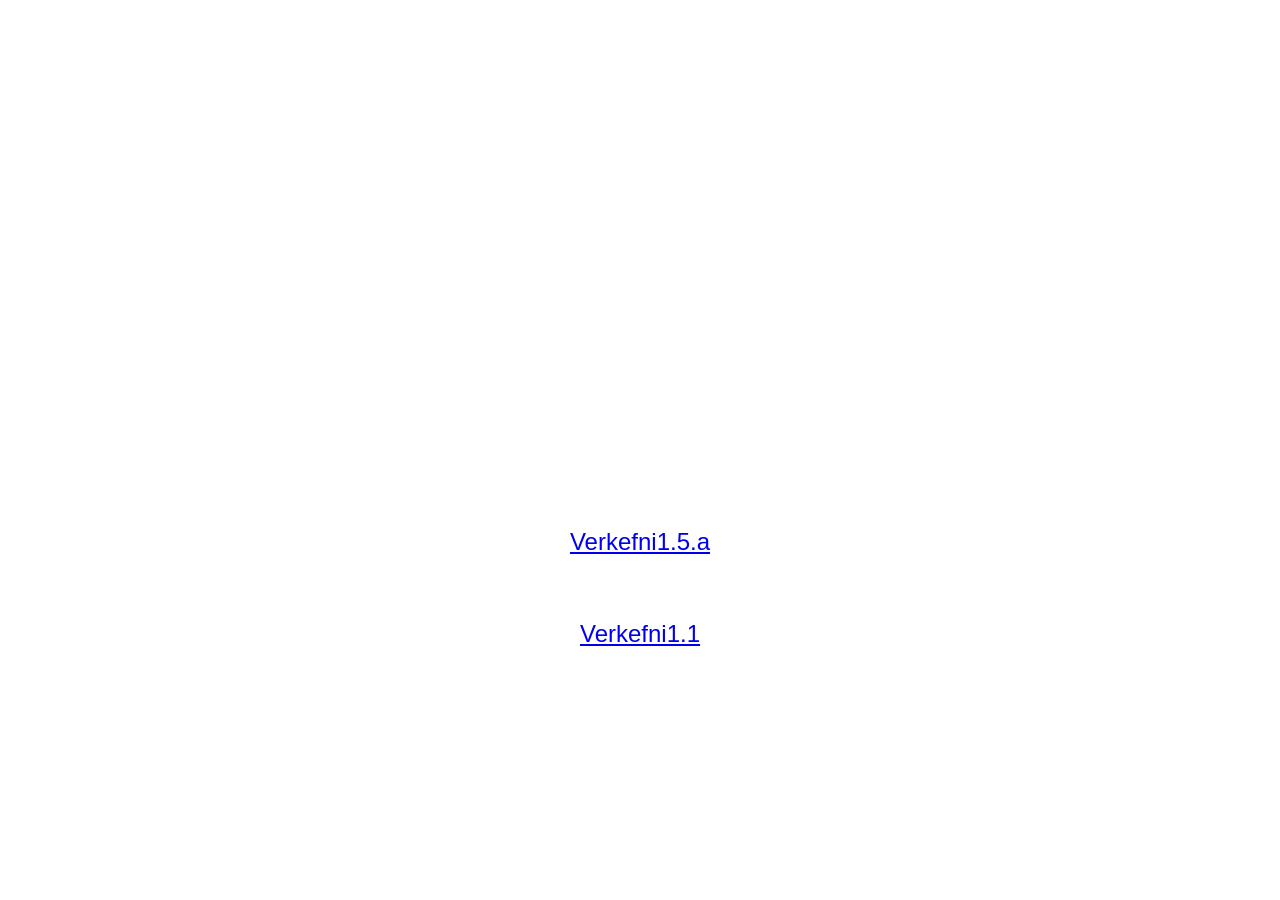
<file: skilaverkefni1.5.b.html>
<!DOCTYPE html>
<html>

<head>
<meta charset="utf-8">
<meta name="veiwport" content="width=device-width
initial-scale=1.0">
<meta http-equiv="X-UA-compatible" content="ie=edge">
<title>Lorem Ipsum</title>
<link rel = "stylesheet" href = "Skilaverkefni1.5b.css">
</head>
<body> 
    <header class="v-header container">
        <div class="fullscreen-video-wrap">
            <video src="russian.mp4" autoplay loop muted></video>
        </div>

        <div class="header-overlay"></div>
        <div class="header-content">
            <h1>Hello there</h1>
            <p>Lorem ipsum dolor, sit amet consectetur adipisicing elit. 
            Reiciendis minima pariatur modi 
            perferendis fugiat quo beatae voluptas aliquam nihil tempora ea 
            placeat sunt obcaecati dolores, vitae magnam exercitationem cumque eum 
            sint velit fugit asperiores neque. Aut cumque veniam ex delectus.</p>

            <p><a href="skilaverkefni1.5.a.html">Verkefni1.5.a</a></p>
     
            <p><a href="skilaverkefni1.html">Verkefni1.1</a></p>
</div>
</header>

    




















    <!-- <div class="fullscreen">

    <video autoplay loop muted poster="russian.mp4" class="fullscreen-bg__video">
        <source src="russian.mp4" type="video/mp4">
    </video>
    <div class="text">
        <p>Lorem ipsum dolor sit amet consectetur adipisicing elit. 
            Fugiat cum, facere nulla 
            velit quisquam praesentium quos placeat. 
            Laborum officiis quaerat praesentium illum 
            architecto, ex porro? Voluptate exercitationem fugit velit accusamus.</p>
    </div>

</div> -->













</body>
</html>
</file>
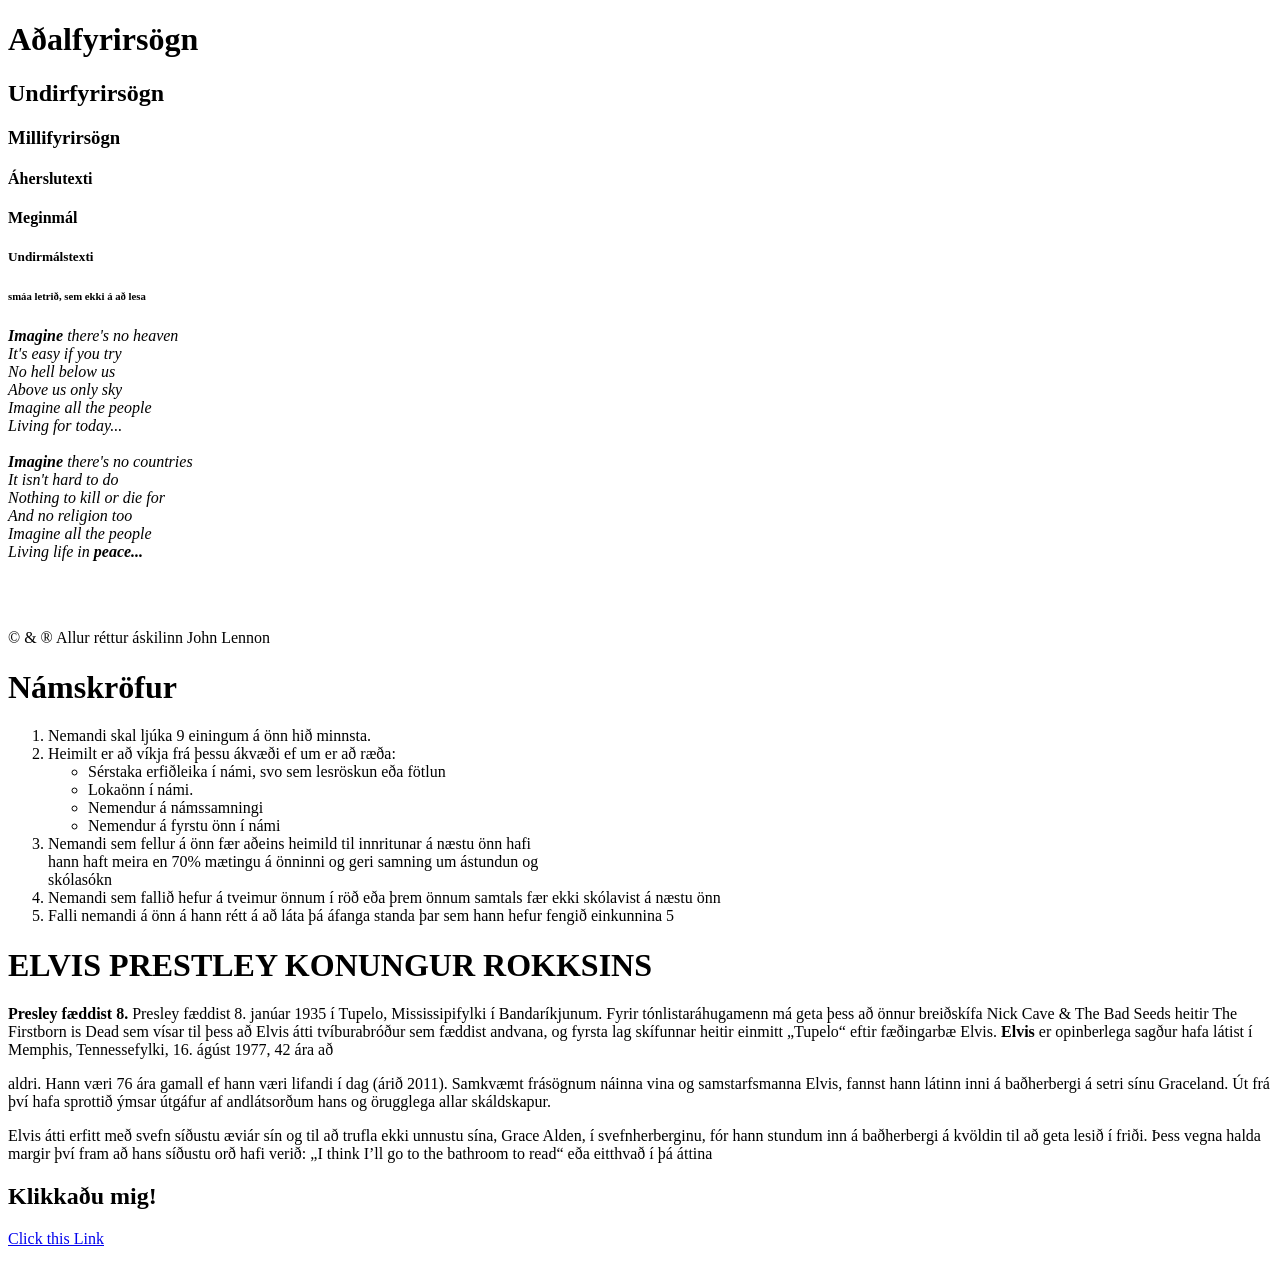
<file: skilaverkefni1.html>
<!DOCTYPE HTML>
<html>

  <head>
    <meta charset="utf-8"> 
    <title> Verkefni 1</title>
  </head> 

  <body>
    <h1>Aðalfyrirsögn<h1>
    <h2>Undirfyrirsögn<h2>
    <h3>Millifyrirsögn<h3>
    <h4>Áherslutexti<h4>
    <p>Meginmál</p>
    <h5>Undirmálstexti<h5>
    <h6>smáa letrið, sem ekki á að lesa</h6>
                  
    <em><p><strong>Imagine</strong>  there's no heaven<br>
    It's easy if you try<br>
    No hell below us<br>
    Above us only sky<br>
    Imagine all the people<br>
    Living for today...<br>
    <br>
    <strong>Imagine</strong> there's no countries</strong><br>
    It isn't hard to do<br>
    Nothing to kill or die for<br>
    And no religion too<br>
    Imagine all the people<br>
    Living life in<strong> peace...</strong></p></em> <br>
    <br>                     
    <p>© & ® Allur réttur áskilinn John Lennon </p>       

  <!-- Main page -->
    <h1>Námskröfur</h1>
    <ol>
      <li> Nemandi skal ljúka 9 einingum á önn hið minnsta.</li>
      <li> Heimilt er að víkja frá þessu ákvæði ef um er að ræða:</li>
        <ul>
          <li>Sérstaka erfiðleika í námi, svo sem lesröskun eða fötlun</li>
          <li>Lokaönn í námi.</li>
          <li>Nemendur á námssamningi</li>
          <li>Nemendur á fyrstu önn í námi</li>
        </ul> 
        <start="3">
        <li> Nemandi sem fellur á önn fær aðeins heimild til innritunar á næstu önn hafi<br>
          hann haft meira en 70% mætingu á önninni og geri samning um ástundun og<br>
          skólasókn</li>
        <li>Nemandi sem fallið hefur á tveimur önnum í röð eða þrem önnum samtals fær
            ekki skólavist á næstu önn</li>
        <li>Falli nemandi á önn á hann rétt á að láta þá áfanga standa þar sem hann hefur
            fengið einkunnina 5</li>
      </ol>
    
    <h1>ELVIS PRESTLEY KONUNGUR ROKKSINS</h1>
      <p><strong>Presley fæddist 8.</strong> Presley fæddist 8.
        janúar 1935 í Tupelo, Mississipifylki í Bandaríkjunum. Fyrir
        tónlistaráhugamenn má geta þess að önnur breiðskífa Nick Cave & The Bad Seeds heitir
        The Firstborn is Dead sem vísar til þess að Elvis átti tvíburabróður sem fæddist andvana,
        og fyrsta lag skífunnar heitir einmitt „Tupelo“ eftir fæðingarbæ Elvis.
    <strong>Elvis</strong> er opinberlega sagður hafa látist í Memphis, Tennessefylki, 16. ágúst 1977, 42 ára að</p>

        <p>aldri. Hann væri 76 ára gamall ef hann væri lifandi í dag (árið 2011). Samkvæmt
        frásögnum náinna vina og samstarfsmanna Elvis, fannst hann látinn inni á baðherbergi á
        setri sínu Graceland. Út frá því hafa sprottið ýmsar útgáfur af andlátsorðum hans og
        örugglega allar skáldskapur.</p>

      <p>Elvis átti erfitt með svefn síðustu æviár sín og til að trufla ekki unnustu sína, Grace
        Alden, í svefnherberginu, fór hann stundum inn á baðherbergi á kvöldin til að geta lesið í
        friði. Þess vegna halda margir því fram að hans síðustu orð hafi verið: „I think I’ll go to
        the bathroom to read“ eða eitthvað í þá áttina
      </p>
    
  <h2>Klikkaðu mig!</h2>
<p><a href="skilaverkefni1.5.a.html">Click this Link</a></p>
</div>



  </body>
</html>
</file>
<file: styles.css>
* { box-sizing: border-box; }

body,html {
    height: 100vh;
    margin: 0; /* tek út sjálgefið 10px margin */
    /* font-family: ;*/
    font: 400 1em/1.5 sans-serif; /* samsett skipun: weight/height, size, family */
    background: rgb(18,57,170);
background: linear-gradient(98deg, rgba(18,57,170,1) 0%, rgba(22,24,97,1) 49%, rgba(18,39,78,1) 78%, rgba(7,24,75,1) 100%);
}

h1 {
    font-weight: 300;
    font-size: 2.5em;
}

.container {   
    max-width: 60em; /*960px = fartölvur*/
    margin: 0 auto; /* top+bottom og left+right */
    padding: 0;
}

a:hover{
    background-color: yellowgreen;
}
a:visited{
    background-color: tomato;
}
/* grid */
.col-2 {
    display: grid;
    grid-template-columns: 1fr 1fr 0fr;   
    height:30%; 
}

.col-3 {
    display: grid;
    grid-template-columns: 1fr 1fr 1fr 0fr;
    color:rgb(184, 183, 183);
    
}

.col-4 {
    display: grid;
    grid-template-columns: repeat(4,1fr);
}

.gap-4 {
    grid-gap: 4em
}

.litur{  
  padding:20px;
  background-image: linear-gradient( #F5D27F, #F5F1D3);
}

ul{
    list-style-type: none;
}

a{
  color:rgb(184, 183, 183);
  text-decoration: none;
}

header{
  
}

header h1{
    padding-top: 80px;
    font-family: 'Monoton', cursive;
    color: white;
}

.verkefni{
  margin-left: 18em;
  color:rgb(207, 142, 1);
  padding-bottom: 80px;
  font-family: 'Monoton', cursive;
}

main h1{
  margin:0;
  font-family: 'Monoton', cursive;
}

footer{  
  
}

blockquote{
  padding-right:10px;
  padding-left: 40px;
  position:relative;
  bottom: 3px;
  left: 40px;
  margin-bottom: 20px;
  background-color:rgba(255, 255, 255, 0.3);
}

.topnav{
  margin-left: 13em;
}

header a{
  margin:5px;
}

dd{
  margin-left:20px;
}

.copy{
    color: rgba(201, 201, 201, 0.87);
    text-align: center;
}
</file>
<file: Vef6/styles.css>
*, *:before, *:after {
    box-sizing: border-box; 
  }
  /*heimild: https://gridbyexample.com/examples/example13/ */
  
  /* ====== GRID Area ====== */
  
  .topnav {
  grid-area: topnav; 
  }
  header {
  grid-area: header;
  }
  main {
  grid-area: main; 
  }
  footer {
  grid-area: footer;
  }
  /* dálkar í main */
  .midja {
  grid-area: midja; 
  }
  .vinstri {
  grid-area: vinstri;
  }
  .haegri {
  grid-area: haegri; 
  }
  
  /* ====== GRID Template Areas ===== */
  
  body {
  display: grid;
  grid-gap: 0; /* bil á milli dálka - ath! bætist við heildarbreidd */
  grid-template-areas:
      "header"
      "main"
      "footer"
      "topnav"; }
  /* skipulag dálka kemur hér */
  
  
  main {
  display: grid; /* grid erfist aðeins til barna (child element only) */
  grid-gap: 0;
  grid-template-areas:
      "midja"
      "vinstri"
      "haegri";
   /* skipulag dálka kemur hér */
  }
  
  /* ====== Base litir + padding ====== */
  
  body {
  line-height: 1.5em;
  }
  .topnav {
  background: #1c2d1c; 
  }
  header {
  background: tomato; 
  }
  footer {
  background: lightgreen; 
  }
  .midja {
  background: skyblue; 
  }
  .vinstri {
  background: gold; 
  }
  .haegri {
  background: pink; 
  }
  
  header,
  footer,
  .midja,
  .vinstri, 
  .haegri {
  padding: 1em; 
  }
  
  /* ====== leturstílar ====== */
  
  header h1 {
  color: #fff;
  line-height: 1.2;
  font-weight: normal;
  }
  .midja h2 {
  margin: .7em 0 .8em 0;
  }
  .midja h4 {
  text-align: justify;
  margin: .4em 0;
  }
  .midja p {
  text-align: justify;
  }
  
  /* ========================================
  Efnisyfirlit (mobile)
  ======================================== */
  .topnav ul{
  background: #1c2d1c; 
  }
  .topnav input {
  display: none;
  }
  
  .topmenu {
  display: block;
  /* position: fixed; */
  padding: 0;
  margin: 0;
  list-style: none; 
  
  }
  .topmenu li {
  border: 0;
  border-bottom: 1px solid lime; 
  padding: 0;
  margin:0;
  }
  .topmenu li {
  border: 0;
  padding: 0;
  border-bottom: 1px solid lime; 
  }
  .topmenu a {
  display: block;     /* ath! */
  color: white;
  text-decoration: none;
  text-align: center;
  padding: .4em 1em; 
  }
  .topmenu a:hover,
  .topmenu a:active,
  .virkur {
  color: black !important;
  background-color: lime;
  }
  
  /* =======================================
  *  myndvinnsla  *
  ======================================== */
  
  /*  myndir <img> alltaf í 100% stærð munið að vinna og 
    þjappa myndir í photoshop ! */
  
  img, video {
  max-width: 100%;
  height: auto;
  }
  img {
  display: block; /* losna við inline "whitespace" */
  }
  
  figure {
  margin:0;   /* ath! í normalize er sjálsfgefið margin 40px. */
  border: 1px solid orange;
  }
  .myndabox {
  width: 162px; /* ath! klasinn er með fasta breidd*/
  }
  /*  ========================================
  Viðmið - breakpoints 30em = 480px + 
  ========================================*/
  
  @media screen and (min-width: 30em) {
    /* kóði sem yfirritar fyrri skipanir og nýjar skipanir sem eiga við 30em skjástærð */
    body {
  display: grid;
  grid-gap: 0; /* bil á milli dálka - ath! bætist við heildarbreidd */
  grid-template-areas:
      "header"
      "main"
      "footer"
      "topnav";
    }
  /* skipulag dálka kemur hér */
  
  
  main {
  display: grid; /* grid erfist aðeins til barna (child element only) */
  grid-gap: 0;
  grid-template-areas:
      "midja"
      "vinstri"
      "haegri";
   /* skipulag dálka kemur hér */
  }
  }
  
  /*  ========================================
  Viðmið - breakpoints 37.5em = 600px + 
  ========================================*/
  
  @media screen and (min-width: 37.5em) {
    /* kóði sem yfirritar fyrri skipanir og nýjar skipanir sem eiga við 37.5em skjástærð */
    body {
  display: grid;
  grid-gap: 0; /* bil á milli dálka - ath! bætist við heildarbreidd */
  grid-template-areas:
      "header"
      "main"
      "footer"
      "topnav";
      }
  /* skipulag dálka kemur hér */
  
  
  main {
  display: grid; /* grid erfist aðeins til barna (child element only) */
  grid-gap: 0;
  grid-template-areas:
      "midja"
      "vinstri"
      "haegri";
   /* skipulag dálka kemur hér */
  }
  }
  /* ========================================
  Viðmið - breakpoints 48em = 760px +
  ======================================== */
  
  @media screen and (min-width: 48em) {  
    /* kóði sem yfirritar fyrri skipanir og nýjar skipanir sem eiga við 48em skjástærð */  
    body {
  display: grid;
  grid-gap: 0; /* bil á milli dálka - ath! bætist við heildarbreidd */
  grid-template-columns: 25% 25% 50%;
  grid-template-areas:
      "topnav topnav topnav"
      "header header header"
      "main main main"
      "footer footer footer"; }
  /* skipulag dálka kemur hér */
  
  
  main {
  display: grid; /* grid erfist aðeins til barna (child element only) */
  grid-gap: 0;
  grid-template-areas:
      "haegri midja midja"
      "vinstri midja midja";
   /* skipulag dálka kemur hér */
  }
  }
  
  /* ========================================
  Viðmið - breakpoints 60em = 960px +
  ======================================== */
  
  @media screen and (min-width: 60em) { 
    /* kóði sem yfirritar fyrri skipanir og nýjar skipanir sem eiga við 60em skjástærð */  
   body {
  display: grid;
  grid-gap: 0; /* bil á milli dálka - ath! bætist við heildarbreidd */
  grid-template-areas:
      "topnav topnav topnav"
      "header header header"
      "main main main"
      "footer footer footer";
    }
   main {
  display: grid; /* grid erfist aðeins til barna (child element only) */
  grid-gap: 0;
  grid-template-areas:
      "vinstri midja midja haegri"
      "vinstri midja midja haegri"
      "vinstri midja midja haegri";
    }
   /* skipulag dálka kemur hér */
  }
  
  /* ========================================
  Viðmið - breakpoints 80em = 1280px +
  ======================================== */
  @media screen and (min-width: 80em){
     body {
      height: 100vh;
  display: grid;
  grid-gap: 0; /* bil á milli dálka - ath! bætist við heildarbreidd */
  grid-template-areas:
      "header header header"
      "topnav topnav topnav"
      "main main main"
      "footer footer footer"; 
    }
   main {
  display: grid; /* grid erfist aðeins til barna (child element only) */
  grid-gap: 0;
  grid-template-areas:
      "haegri vinstri vinstri"
      "haegri vinstri vinstri"
      "midja midja midja"
      ;
    }
  
  }
  @media screen and (min-width: 70em){
       body {
  height: 100vh;
  display: grid;
  grid-gap: 0; /* bil á milli dálka - ath! bætist við heildarbreidd */
  grid-template-areas:
      "header header header"
      "topnav topnav topnav"
      "main main main"
      "footer footer footer"; 
    }
   main {
  display: grid; /* grid erfist aðeins til barna (child element only) */
  grid-gap: 0;
  grid-template-areas:
      "haegri midja vinstri"
      "haegri midja vinstri"
      ;
    }
  
  }
</file>
<file: Skilaverkefni2vef/verkefni-23/stilsidan.css>
/* *{
    box-sizing:border-box;
}

.group{
    grid
} */
.group{
    display:grid;
    grid-template-areas:
    'header header header header header header'
    'menu main main main right right'
    'menu footer footer footer footer footer';
    padding: 10px;
    
  }
  
  .box{
    display: inline-block;
    border: 1px solid black;
    padding: 0px 20px 20px 20px;
  }

  .bigL{
    float:left;
    font-size: 60px;
    margin-right:15px;
    margin-left:15px;

  }

  .imgR{
    float: right;
    padding-left:10px;
  }

  .box2{
    display:inline-block;
    border: 1px solid black; 
    margin-right:400px;
    margin-bottom:-120px;
    padding: 0px 20px 0px 20px;
  }

  .group2{
    border: 1px solid black;
    margin-top: 110px;
    margin-right:410px;
    margin-left:10px;
    padding-bottom: 10px;
  }

  .group2 h2{
    text-align: center;
    border:1px solid white;
    border-left-width: 20px;
    border-right-width: 20px;
    background-color: yellow;
  }

  .group2 p{
    padding-left: 20px;
    padding-right: 5px;
  }

  h1{
    padding-left:10px;
  }

  body{
    width: 80em;
  }

  header p{
    border:1px solid white;
    border-left-width: 10px;
    border-right-width: 410px;
    background-color: silver;
    text-align: end;
  }
</file>
<file: Skilaverkefni2vef/verkefni-24/order.css>
* {
    box-sizing: border-box;
}
body {
	max-width: 60em;
	 margin: 0 auto;
	 font-family: sans-serif;
}

footer p {
  text-align: center;
}

.gulur {
	background-color: yellow; 
	
}
.raudur {
	background-color: red; 
	
}
.graenn {
	background-color: lime;


}
.blar {
	background-color: cyan; 
	
}
.box {
	font-size: 1.2em;
	height: 5em;
	text-align: center;
	padding-top: 20px;
	text-content:center;
	align-items:center;
	display:flex;
	

}

.row {
	display:flex;
	flex-flow: row;
	width: 90%;
	height:100px;
	border-bottom: 1px solid black;
	margin: 0 auto;
	margin-right: 10%;
	

}

.row div{
	flex:1;
}

.col{
	display:flex;
	flex-flow:column-reverse;
	width:90%;
	border: 1px solid blue;
	
}
</file>
<file: 2.1.css>
*{
box-sizing: border-box
}

body{
    margin: 0 auto;
}
.Box1{
width: 1400px;
border: 2px solid green;
padding: 5px;
margin: 20px;
}

.Box2 h1{
    color: red;
}
.Box2{
    width: 1310px;
    border: 1px solid green;
    outline: 5px solid red;
    outline-offset: 40px;
    padding:5px;
    margin: 100px 50px 100px 65px;
}

.Box3{
    width: 1310px;
    border: 3px dashed blue;
    outline: 5px solid red;
    outline-offset: 40px;
    padding: 20px;
    margin: 150px 70px 200px 65px;
}

.red{
    color:red;
}

.blue{
    color:blue;
}
</file>
<file: 2.2.css>
*{
    box-sizing: border-box
    }
.container1{
display:block;
padding-top: 20px;
margin: 30px 0px 0px 70px;

}
.intro li{
padding: 1em;
margin: 1em;
border: 3px dashed green;
width: 845px;
}

h2{
    border-bottom: 1px solid black;
}

.container2{
    margin: 60px 0px 0px 40px;
    width: 55em;
    padding-top: 20px;
 
}
.inline p{
    display:inline;
    padding:1em;
    margin:1em;
    border: 3px dashed blue; 
    
}

.inline p{
    color: red;
}

body{
   margin: 40px;
   /* width: 55em; */
    
}

.in_line_block li{
    display: inline-block;
    padding:1em;
    margin:1em;
    border:3px dashed red;
}

.container3{
    width: 50em;
    padding-top: 40px;
    margin-left: 0px;
}
</file>
<file: order.css>
* {
    box-sizing: border-box;
}
body {
	max-width: 60em;
	 margin: 0 auto;
	 font-family: sans-serif;
}

footer p {
  text-align: center;
}

.gulur {
	background-color: yellow; 
	
}
.raudur {
	background-color: red; 
	
}
.graenn {
	background-color: lime;


}
.blar {
	background-color: cyan; 
	
}
.box {
	font-size: 1.2em;
	height: 5em;
	text-align: center;
	padding-top: 20px;

}

.row {
	display:flex;
	flex-flow: row-reverse;
	width: 90%;
	height:100px;
	border-bottom: 1px solid black;
	margin: 0 auto;
	margin-right: 10%;
	

}

.row div{
	flex:1;
}

.col{
	display:flex;
	flex-flow:column-reverse;
	width:90%;
	border: 1px solid blue;
	
}
</file>
<file: style2.css>
@import url('https://fonts.googleapis.com/css?family=Press+Start+2P&display=swap');

* {
    box-sizing: border-box;
}

body {
    background: rgb(18,57,170);
background: linear-gradient(180deg, rgba(18,57,170,1) 0%, rgb(44, 47, 122) 49%, rgb(33, 59, 107) 78%, rgb(11, 31, 90) 100%);
    margin: 0; /* tek út sjálgefið 10px margin */
    /* font-family: ;*/
    font: 400 1em/1.5 sans-serif; /* samsett skipun: weight/height, size, family */
}
h1 {
    
    font-family: 'Press Start 2P', cursive;
    font-weight: 300;
    font-size: 2.5em;
}

header h1{
    color: white;
}
.efni h1{
    position: relative;
    bottom: 200px;
}
.container {
    max-width: 60em; /*960px = fartölvur*/
    margin: 0 auto; /* top+bottom og left+right */
    padding: 0;
}
/* grid */
.col-2{
    display: grid;
    grid-template-columns: 1fr 1fr;
}

.col-3 {
    display: grid;
    grid-template-columns: 1fr 1fr 1fr;
}
.col-4 {
    display: grid;
    grid-template-columns: repeat(4,1fr);
}
.gap-4 {
    grid-gap: 4em;
}

.verkefni{
    font-family: 'Press Start 2P', cursive;

}
.main{   
    background-image:linear-gradient(rgb(177, 142, 54),rgb(179, 166, 126));
}

section p, section h3{
    margin:0;
    
}
header{
    height: 20vh; 
    min-height: 150px;
}
header p{
    color:yellow;
}
header h1,header a{
    position: relative;
    top:60px;
    bottom:5px;    
}
header nav,header p{
    text-align: right;  
    
    
}
header nav{
    word-spacing: 20px;;
}

.efri{
    min-height: 600px;
    height: 80vh;
    padding-top:20px;
}

.neðri {
    display: flex;
    flex-direction: column;
    justify-content: center;
    height: 100vh;
}

ul{
    list-style-type: none;
}

.innermenu{            
    display: inline;
    
    margin:0;
    padding:10px 0px;
    background-color:#0063CC;
    
}

a:visited{
    color:rgb(202, 8, 8);
}

nav{
    color: white;
}
.efri a{
    display:inline;
    border-right:1px solid white;
    padding:10px 21.5px;;
    color:white;
    text-decoration: none;

}

.takki{
    color:white;
    position: fixed;
    right:100px;
    bottom:100px;
    padding:0 20px;
    background-color: rgb(226, 209, 209);
    border-radius:50%;
    border:2px solid white;
    font-size: 7vh;
    text-decoration: none;
}

a:active{
    color:black;
    background-color: yellow;
}
a:hover{
    text-decoration: none;
    background:rgb(142, 212, 37);
}

.copy{
    text-align: center;
    color: rgb(214, 200, 200);
}
</file>
<file: Skilaverkefni1.5.css>
body     {

  border: red;
  width: 50em;
  }

  .intro h1{
    
    color: #FF00FF;
  }
  
  .intro {
    text-align: center;
  }

  .intro2 h1{
    color: 	#FF4500;
  }

  .intro2{
    text-align: center;
  }

  .Imagine{
    color: blue;
  }

  .Imagine2{
    color:blue;
  }

  .poem1{
    color:#00FF7F;
  }

  .nams1{
    color: 	#7B68EE;
  }

  .nams2{
    color: 	#7B68EE;
  }

  .nams3{
    color: 	#7B68EE;
  }

  .nams4{
    color: 	#7B68EE;
  }

  ol{
      text-align: center;
      list-style-position: inside;
    }

  .mainP h1{
    color: #FF4500;
  }
  
  .mainP {
    text-align:center;
  }

  .Link {
    text-align: center;
  }
  
  .Elvis h1{
    color: 	#DDA0DD;   
  }

  .word1{
    color: 	#40E0D0;
  }

  .word2{
    color:#FF6347;
  }

  .word3{
    color:#40E0D0;
  }

  .word4{
    color:#40E0D0;
  }

  .word5{
    color:#FF6347;
  }

  .Elvis {
    text-align: center;
    margin-top: 5%;
    margin-bottom: 100px;
    margin-right: 10%;
    margin-left: 10%; 
  }
</file>
<file: Skilaverkefni1.5b.css>
*{
  box-sizing: border-box;
}

body{
  margin:0;
  font-family: 'Segoe UI', Tahoma, Geneva, Verdana, sans-serif;
  font-size:1rem;
  line-height:1.5;
  color:#333;
  overflow-x:hidden;
}

.v-header{
  height:100vh;
  display:flex;
  align-items:center;
  color:#fff;
}

.container{
  max-width: 960px;
  padding-left:1rem;
  padding-right:1rem;
  margin:auto;
  text-align: center;
}

.fullscreen-video-wrap{
  position:absolute;
  top:0;
  left:0;
  width:100%;
  height:100vh;
  overflow: hidden;
}

.fullscreen-video-wrap video{
  min-width:100%;
  min-width:100%;
}

.header-overlay{
  height:100vh;
  width:100vw;
  position:absolute;
  top:0;
  left:0;
  z-index:1;
  opacity: 0,2;
}

.header-content{
  z-index:2;
}

.header-content h1{
  font-size:50px;
  margin-bottom:0;
}

.header-content p{
  font-size:1.5rem;
  display: block;
  padding-bottom:2rem;
}

@media(max-width:960px){
  .container{
    padding-right:3rem;
    padding-left:3rem;
  }
}
</file>
